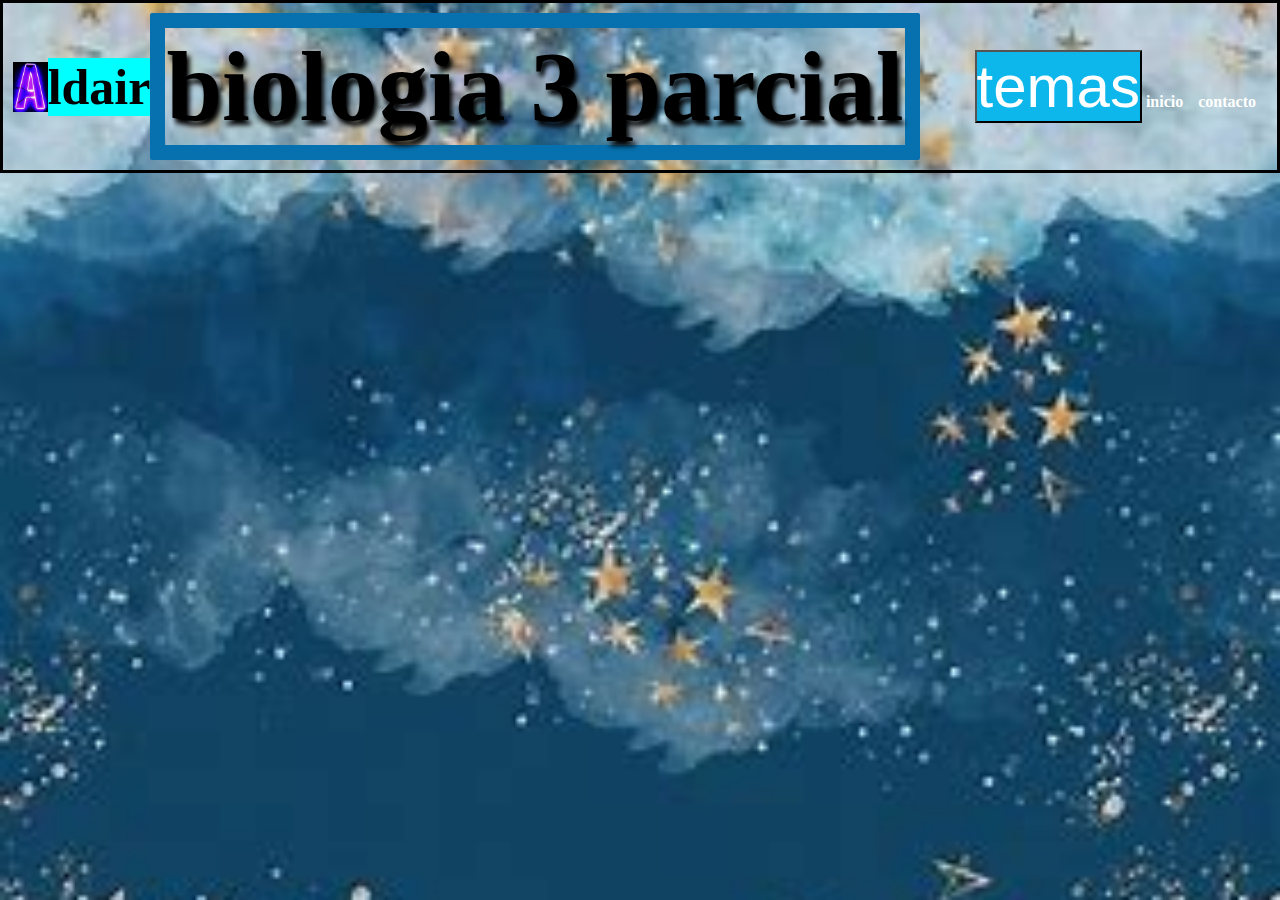
<file: index.html>
<!DOCTYPE html>
<html lang="en">
<head>
    <meta http-equiv="refresh"content="30">
    <title>menu</title>
    <link rel="stylesheet" href="style.css">
    <link rel="shortcut icon" href="ae.jpeg" type="image/x-icon">
</head>
<body>
    <header>
    <a href="biologia.html" target="_blank" class="logo">
    <img src="ae.jpeg" alt="logo">
    <h2 class="ndp">ldair</h2>
     <h1 id="titulo">biologia 3 parcial</h1>
     </a> 
     <nav>
        <button class="nav-boton" onclick="accion()">temas</button>
        <a href="" class="nav-link">inicio</a>
        <a href="" class="nav-link">contacto</a>
        <a href="metabolismo.html" class="nav-enlace desaparece">metabolismo</a>
        <a href="reproduccion.html" class="nav-enlace desaparece">reproduccion</a>
        <a href="nutricion.html" class="nav-enlace desaparece">nutricion</a>
        <a href="desarrollo.html" class="nav-enlace desaparece">desarrollo</a>
        <a href="homeostasis.html" class="nav-enlace desaparece">homeostasis</a>
        <a href="irritabilidad.html" class="nav-enlace desaparece">irritabilidad</a>
        <a href="respiracion.html" class="nav-enlace desaparece">respiracion</a>
        <a href="crecimiento.html" class="nav-enlace desaparece">crecimiento</a>
   
    </nav>
      </header>
        
       
      
   
    <!-- <div class="container">
        <img src="mario.jpeg"
         class="mario">
    </div> -->
    <script>
     function accion(){
            console.log('esta funcionando mi boton');
            var ancla = document.getElementsByClassName('nav-enlace');
            for(var i = 0; i < ancla.length; i++){
               ancla[i].classList.toggle('desaparece');
         }
        }
    </script>

</body>
</html>
</file>
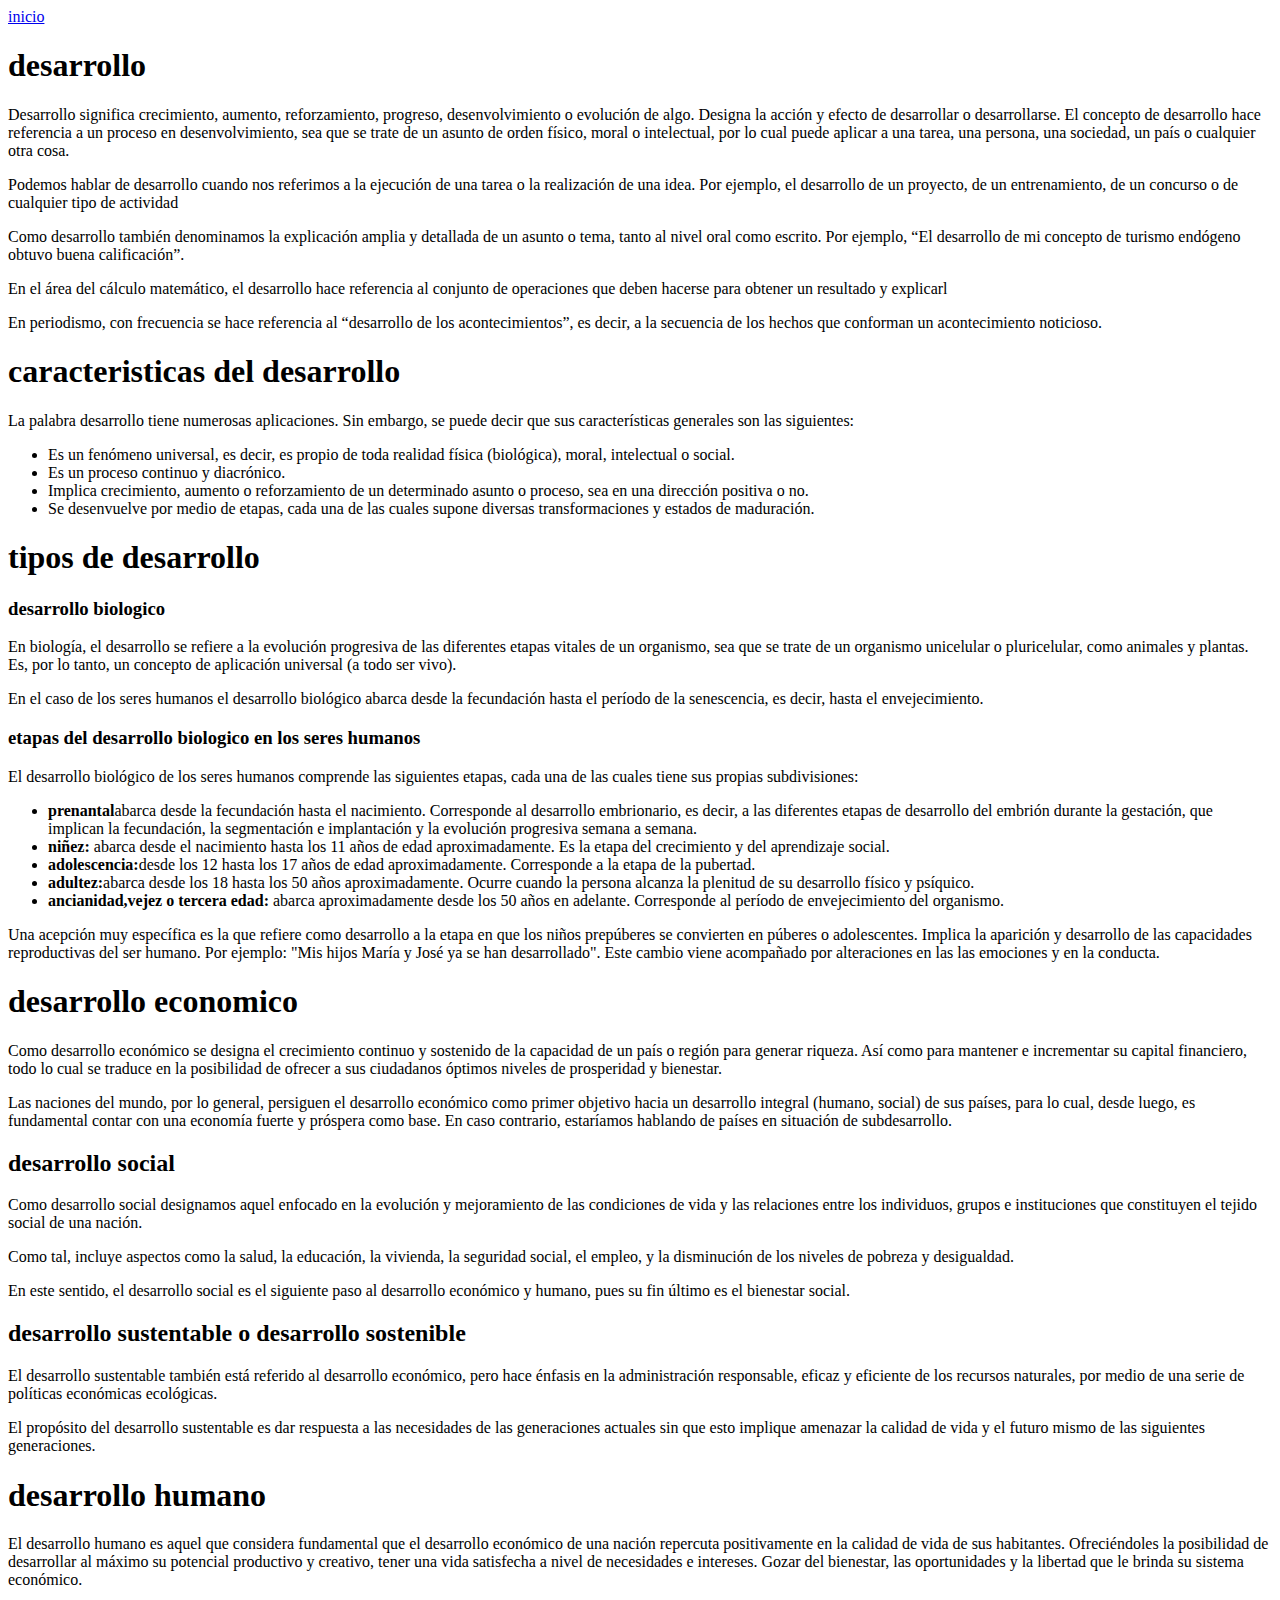
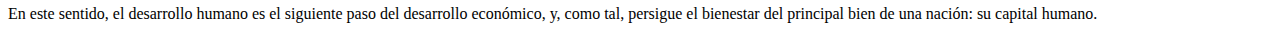
<file: desarrollo.html>
<!DOCTYPE html>
<html lang="en">
<head>
    <meta charset="UTF-8">
    <meta name="viewport" content="width=device-width, initial-scale=1.0">
    <title>desarrollo</title>
    <meta http-equiv="refresh"content="30">
</head>
<body>
    <a href="index.html">inicio</a>
    <h1>desarrollo</h1>
    <div>
        <p>
            Desarrollo significa crecimiento, aumento, reforzamiento, progreso, desenvolvimiento o evolución de algo. Designa la acción y efecto de desarrollar o desarrollarse. El concepto de desarrollo hace referencia a un proceso en desenvolvimiento, sea que se trate de un asunto de orden físico, moral o intelectual, por lo cual puede aplicar a una tarea, una persona, una sociedad, un país o cualquier otra cosa.
        </p>
        <p>
            Podemos hablar de desarrollo cuando nos referimos a la ejecución de una tarea o la realización de una idea. Por ejemplo, el desarrollo de un proyecto, de un entrenamiento, de un concurso o de cualquier tipo de actividad
        </p>
        <p>
            Como desarrollo también denominamos la explicación amplia y detallada de un asunto o tema, tanto al nivel oral como escrito. Por ejemplo, “El desarrollo de mi concepto de turismo endógeno obtuvo buena calificación”.
        </p>
        <p>
            En el área del cálculo matemático, el desarrollo hace referencia al conjunto de operaciones que deben hacerse para obtener un resultado y explicarl
        </p>
        <p>
            En periodismo, con frecuencia se hace referencia al “desarrollo de los acontecimientos”, es decir, a la secuencia de los hechos que conforman un acontecimiento noticioso.
        </p>
    </div>
    <div>
        <h1>caracteristicas del desarrollo</h1>
        <p>
            La palabra desarrollo tiene numerosas aplicaciones. Sin embargo, se puede decir que sus características generales son las siguientes:
        </p>
        <ul>
            <li>
                Es un fenómeno universal, es decir, es propio de toda realidad física (biológica), moral, intelectual o social.
            </li>
            <li>
                Es un proceso continuo y diacrónico.
            </li>
            <li>
                Implica crecimiento, aumento o reforzamiento de un determinado asunto o proceso, sea en una dirección positiva o no.
            </li>
            <li>
                Se desenvuelve por medio de etapas, cada una de las cuales supone diversas transformaciones y estados de maduración.
            </li>
        </ul>
    </div>
    <div>
        <h1>tipos de desarrollo</h1>
        <h3><b>desarrollo biologico</b></h3>
        <p>
            En biología, el desarrollo se refiere a la evolución progresiva de las diferentes etapas vitales de un organismo, sea que se trate de un organismo unicelular o pluricelular, como animales y plantas. Es, por lo tanto, un concepto de aplicación universal (a todo ser vivo).
        </p>
        <p>
            En el caso de los seres humanos el desarrollo biológico abarca desde la fecundación hasta el período de la senescencia, es decir, hasta el envejecimiento.
        </p>
    </div>
    <div>
        <h3>etapas del desarrollo biologico en los seres humanos</h3>
        <p>
            El desarrollo biológico de los seres humanos comprende las siguientes etapas, cada una de las cuales tiene sus propias subdivisiones:
        </p>
        <ul>
            <li>
                <b>prenantal</b>abarca desde la fecundación hasta el nacimiento. Corresponde al desarrollo embrionario, es decir, a las diferentes etapas de desarrollo del embrión durante la gestación, que implican la fecundación, la segmentación e implantación y la evolución progresiva semana a semana.
            </li>
            <li>
                <b>niñez:</b> abarca desde el nacimiento hasta los 11 años de edad aproximadamente. Es la etapa del crecimiento y del aprendizaje social.
            </li>
            <li>
                <b>adolescencia:</b>desde los 12 hasta los 17 años de edad aproximadamente. Corresponde a la etapa de la pubertad.
            </li>
            <li>
                <b>adultez:</b>abarca desde los 18 hasta los 50 años aproximadamente. Ocurre cuando la persona alcanza la plenitud de su desarrollo físico y psíquico.
            </li>
            <li>
                <b>ancianidad,vejez o tercera edad:</b> abarca aproximadamente desde los 50 años en adelante. Corresponde al período de envejecimiento del organismo.
            </li>
        </ul>
    </div>
    <div>
        <p>Una acepción muy específica es la que refiere como desarrollo a la etapa en que los niños prepúberes se convierten en púberes o adolescentes. Implica la aparición y desarrollo de las capacidades reproductivas del ser humano. Por ejemplo: "Mis hijos María y José ya se han desarrollado". Este cambio viene acompañado por alteraciones en las las emociones y en la conducta.</p>
    </div>
    <div>
        <h1>desarrollo economico</h1>
        <p>
            Como desarrollo económico se designa el crecimiento continuo y sostenido de la capacidad de un país o región para generar riqueza. Así como para mantener e incrementar su capital financiero, todo lo cual se traduce en la posibilidad de ofrecer a sus ciudadanos óptimos niveles de prosperidad y bienestar.
        </p>
        <p>
            Las naciones del mundo, por lo general, persiguen el desarrollo económico como primer objetivo hacia un desarrollo integral (humano, social) de sus países, para lo cual, desde luego, es fundamental contar con una economía fuerte y próspera como base. En caso contrario, estaríamos hablando de países en situación de subdesarrollo.
        </p>
    </div>
    <div>
        <h2>desarrollo social</h2>
        <p>
            Como desarrollo social designamos aquel enfocado en la evolución y mejoramiento de las condiciones de vida y las relaciones entre los individuos, grupos e instituciones que constituyen el tejido social de una nación.
        </p>
        <p>
            Como tal, incluye aspectos como la salud, la educación, la vivienda, la seguridad social, el empleo, y la disminución de los niveles de pobreza y desigualdad.
        </p>
        <p>
            En este sentido, el desarrollo social es el siguiente paso al desarrollo económico y humano, pues su fin último es el bienestar social.
        </p>
    </div>
    <div>
        <h2>desarrollo sustentable o desarrollo sostenible</h2>
        <p>
            El desarrollo sustentable también está referido al desarrollo económico, pero hace énfasis en la administración responsable, eficaz y eficiente de los recursos naturales, por medio de una serie de políticas económicas ecológicas.
        </p>
        <p>
            El propósito del desarrollo sustentable es dar respuesta a las necesidades de las generaciones actuales sin que esto implique amenazar la calidad de vida y el futuro mismo de las siguientes generaciones.
        </p>
    </div>
    <div>
        <h1>desarrollo humano</h1>
        El desarrollo humano es aquel que considera fundamental que el desarrollo económico de una nación repercuta positivamente en la calidad de vida de sus habitantes. Ofreciéndoles la posibilidad de desarrollar al máximo su potencial productivo y creativo, tener una vida satisfecha a nivel de necesidades e intereses. Gozar del bienestar, las oportunidades y la libertad que le brinda su sistema económico.
        <p>
            En este sentido, el desarrollo humano es el siguiente paso del desarrollo económico, y, como tal, persigue el bienestar del principal bien de una nación: su capital humano.
        </p>
    </div>
</body>
</html>
</file>
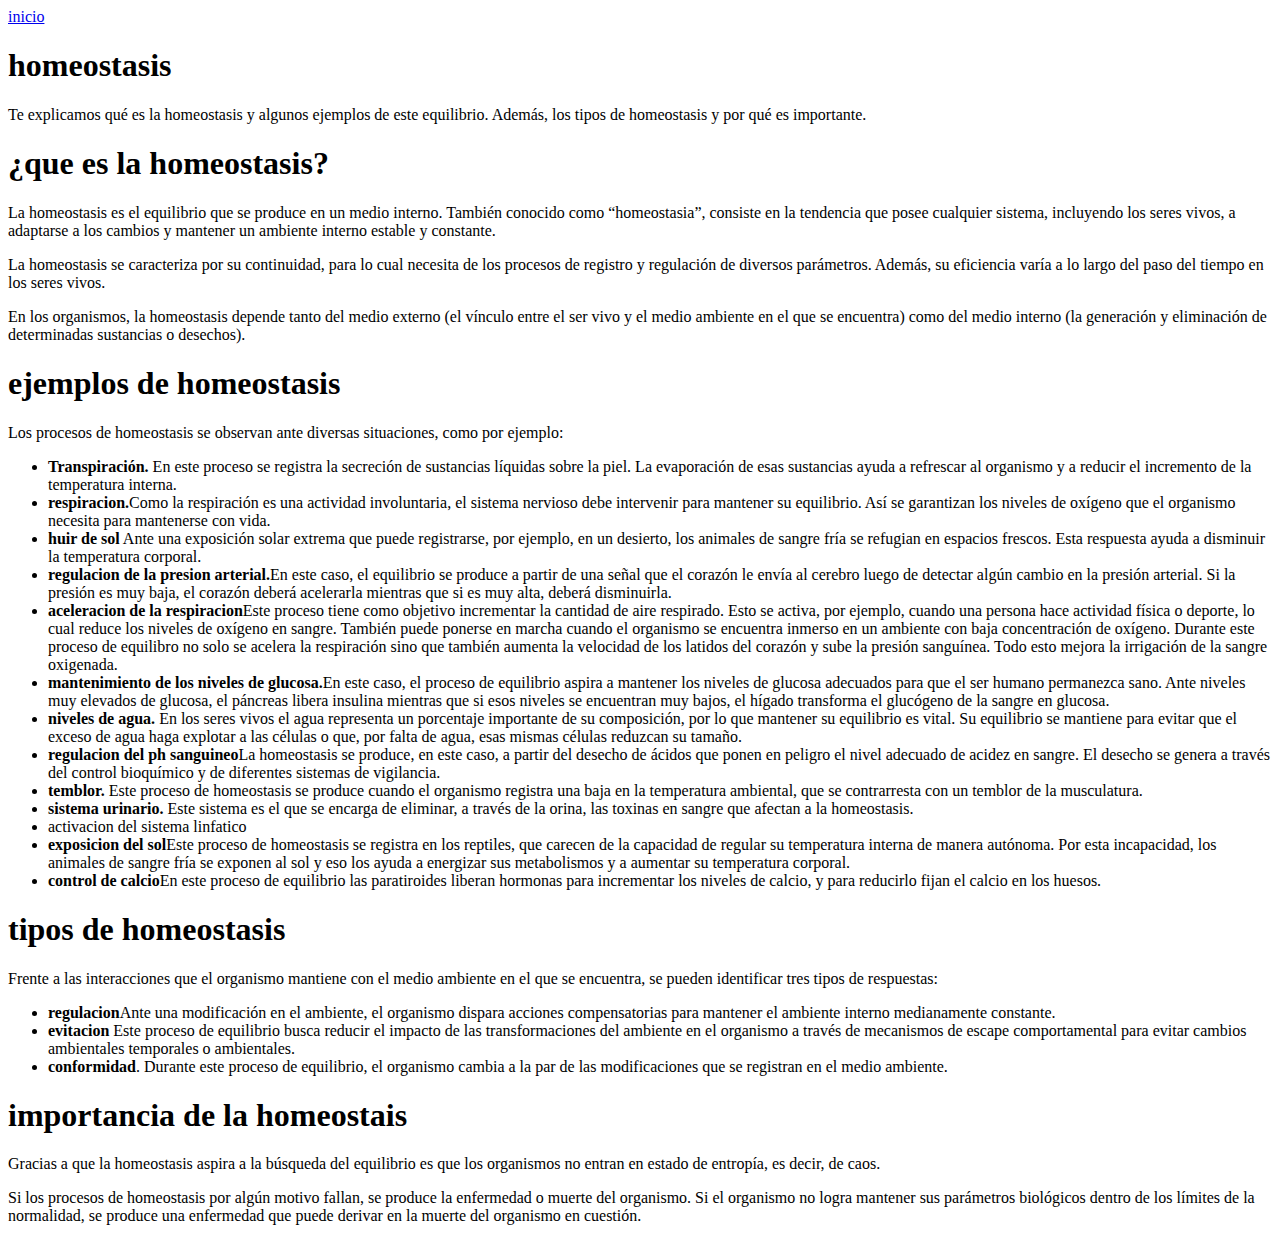
<file: homeostasis.html>
<!DOCTYPE html>
<html lang="en">
<head>
    <meta charset="UTF-8">
    <title>homeostasis</title>
    <meta http-equiv="refresh"content="5">
</head>
<body>
    <a href="index.html" class="btn">inicio</a>
    <h1>homeostasis</h1>
    <p>
        Te explicamos qué es la homeostasis y algunos ejemplos de este equilibrio. Además, los tipos de homeostasis y por qué es importante.
    </p>
    <div>
        <h1>¿que es la homeostasis?</h1>
        <p>La homeostasis es el equilibrio que se produce en un medio interno. También conocido como “homeostasia”, consiste en la tendencia que posee cualquier sistema, incluyendo los seres vivos, a adaptarse a los cambios y mantener un ambiente interno estable y constante.</p>
        <p>
            La homeostasis se caracteriza por su continuidad, para lo cual necesita de los procesos de registro y regulación de diversos parámetros. Además, su eficiencia varía a lo largo del paso del tiempo en los seres vivos.
        </p>
        <p>
            En los organismos, la homeostasis depende tanto del medio externo (el vínculo entre el ser vivo y el medio ambiente en el que se encuentra) como del medio interno (la generación y eliminación de determinadas sustancias o desechos).
        </p>
    </div>
    <div>
        <h1>
            ejemplos de homeostasis
        </h1>
        <p>
            Los procesos de homeostasis se observan ante diversas situaciones, como por ejemplo:
        </p>
        <ul>
            <li>
                <b>Transpiración.</b> En este proceso se registra la secreción de sustancias líquidas sobre la piel. La evaporación de esas sustancias ayuda a refrescar al organismo y a reducir el incremento de la temperatura interna.
            </li>
            <li>
                <b>respiracion.</b>Como la respiración es una actividad involuntaria, el sistema nervioso debe intervenir para mantener su equilibrio. Así se garantizan los niveles de oxígeno que el organismo necesita para mantenerse con vida.
            </li>
            <li>
                <b>huir de sol</b> Ante una exposición solar extrema que puede registrarse, por ejemplo, en un desierto, los animales de sangre fría se refugian en espacios frescos. Esta respuesta ayuda a disminuir la temperatura corporal.
            </li>
            <li>
                <b>regulacion de la presion arterial.</b>En este caso, el equilibrio se produce a partir de una señal que el corazón le envía al cerebro luego de detectar algún cambio en la presión arterial. Si la presión es muy baja, el corazón deberá acelerarla mientras que si es muy alta, deberá disminuirla.
            </li>
            <li>
              <b>aceleracion de la respiracion</b>Este proceso tiene como objetivo incrementar la cantidad de aire respirado. Esto se activa, por ejemplo, cuando una persona hace actividad física o deporte, lo cual reduce los niveles de oxígeno en sangre. También puede ponerse en marcha cuando el organismo se encuentra inmerso en un ambiente con baja concentración de oxígeno. Durante este proceso de equilibro no solo se acelera la respiración sino que también aumenta la velocidad de los latidos del corazón y sube la presión sanguínea. Todo esto mejora la irrigación de la sangre oxigenada.  
            </li>
            <li>
                <b>mantenimiento de los niveles de glucosa.</b>En este caso, el proceso de equilibrio aspira a mantener los niveles de glucosa adecuados para que el ser humano permanezca sano. Ante niveles muy elevados de glucosa, el páncreas libera insulina mientras que si esos niveles se encuentran muy bajos, el hígado transforma el glucógeno de la sangre en glucosa.
            </li>
            <li>
                <b>niveles de agua.</b> En los seres vivos el agua representa un porcentaje importante de su composición, por lo que mantener su equilibrio es vital. Su equilibrio se mantiene para evitar que el exceso de agua haga explotar a las células o que, por falta de agua, esas mismas células reduzcan su tamaño.
            </li>
            <li>
                <b>regulacion del ph sanguineo</b>La homeostasis se produce, en este caso, a partir del desecho de ácidos que ponen en peligro el nivel adecuado de acidez en sangre. El desecho se genera a través del control bioquímico y de diferentes sistemas de vigilancia.
            </li>
            <li>
                <b>temblor.</b> Este proceso de homeostasis se produce cuando el organismo registra una baja en la temperatura ambiental, que se contrarresta con un temblor de la musculatura.
            </li>
            <li>
                <b>sistema urinario.</b> Este sistema es el que se encarga de eliminar, a través de la orina, las toxinas en sangre que afectan a la homeostasis.
            </li>
            <li>activacion del sistema linfatico</li>
            <li>
                <b>exposicion del sol</b>Este proceso de homeostasis se registra en los reptiles, que carecen de la capacidad de regular su temperatura interna de manera autónoma. Por esta incapacidad, los animales de sangre fría se exponen al sol y eso los ayuda a energizar sus metabolismos y a aumentar su temperatura corporal.
            </li>
            <li>
                <b>control de calcio</b>En este proceso de equilibrio las paratiroides liberan hormonas para incrementar los niveles de calcio, y para reducirlo fijan el calcio en los huesos.
            </li>
     </div>
        <div>
               <h1>tipos de homeostasis</h1>
               <p>
                Frente a las interacciones que el organismo mantiene con el medio ambiente en el que se encuentra, se pueden identificar tres tipos de respuestas:
               </p>
               <ul>
                <li>
                    <b>regulacion</b>Ante una modificación en el ambiente, el organismo dispara acciones compensatorias para mantener el ambiente interno medianamente constante.
                </li>
                <li>
                    <b>evitacion</b> Este proceso de equilibrio busca reducir el impacto de las transformaciones del ambiente en el organismo a través de mecanismos de escape comportamental para evitar cambios ambientales temporales o ambientales.
                </li>
                <li>
                    <b>conformidad</b>. Durante este proceso de equilibrio, el organismo cambia a la par de las modificaciones que se registran en el medio ambiente.
                </li>
               </ul>
            </div>
            <div>
                <h1>importancia de la homeostais</h1>
                <p>
                    Gracias a que la homeostasis aspira a la búsqueda del equilibrio es que los organismos no entran en estado de entropía, es decir, de caos.
                </p>
                <p>
                    Si los procesos de homeostasis por algún motivo fallan, se produce la enfermedad o muerte del organismo. Si el organismo no logra mantener sus parámetros biológicos dentro de los límites de la normalidad, se produce una enfermedad que puede derivar en la muerte del organismo en cuestión.
                </p>
            </div>
        </ul>
   
</body>
</html>
</file>
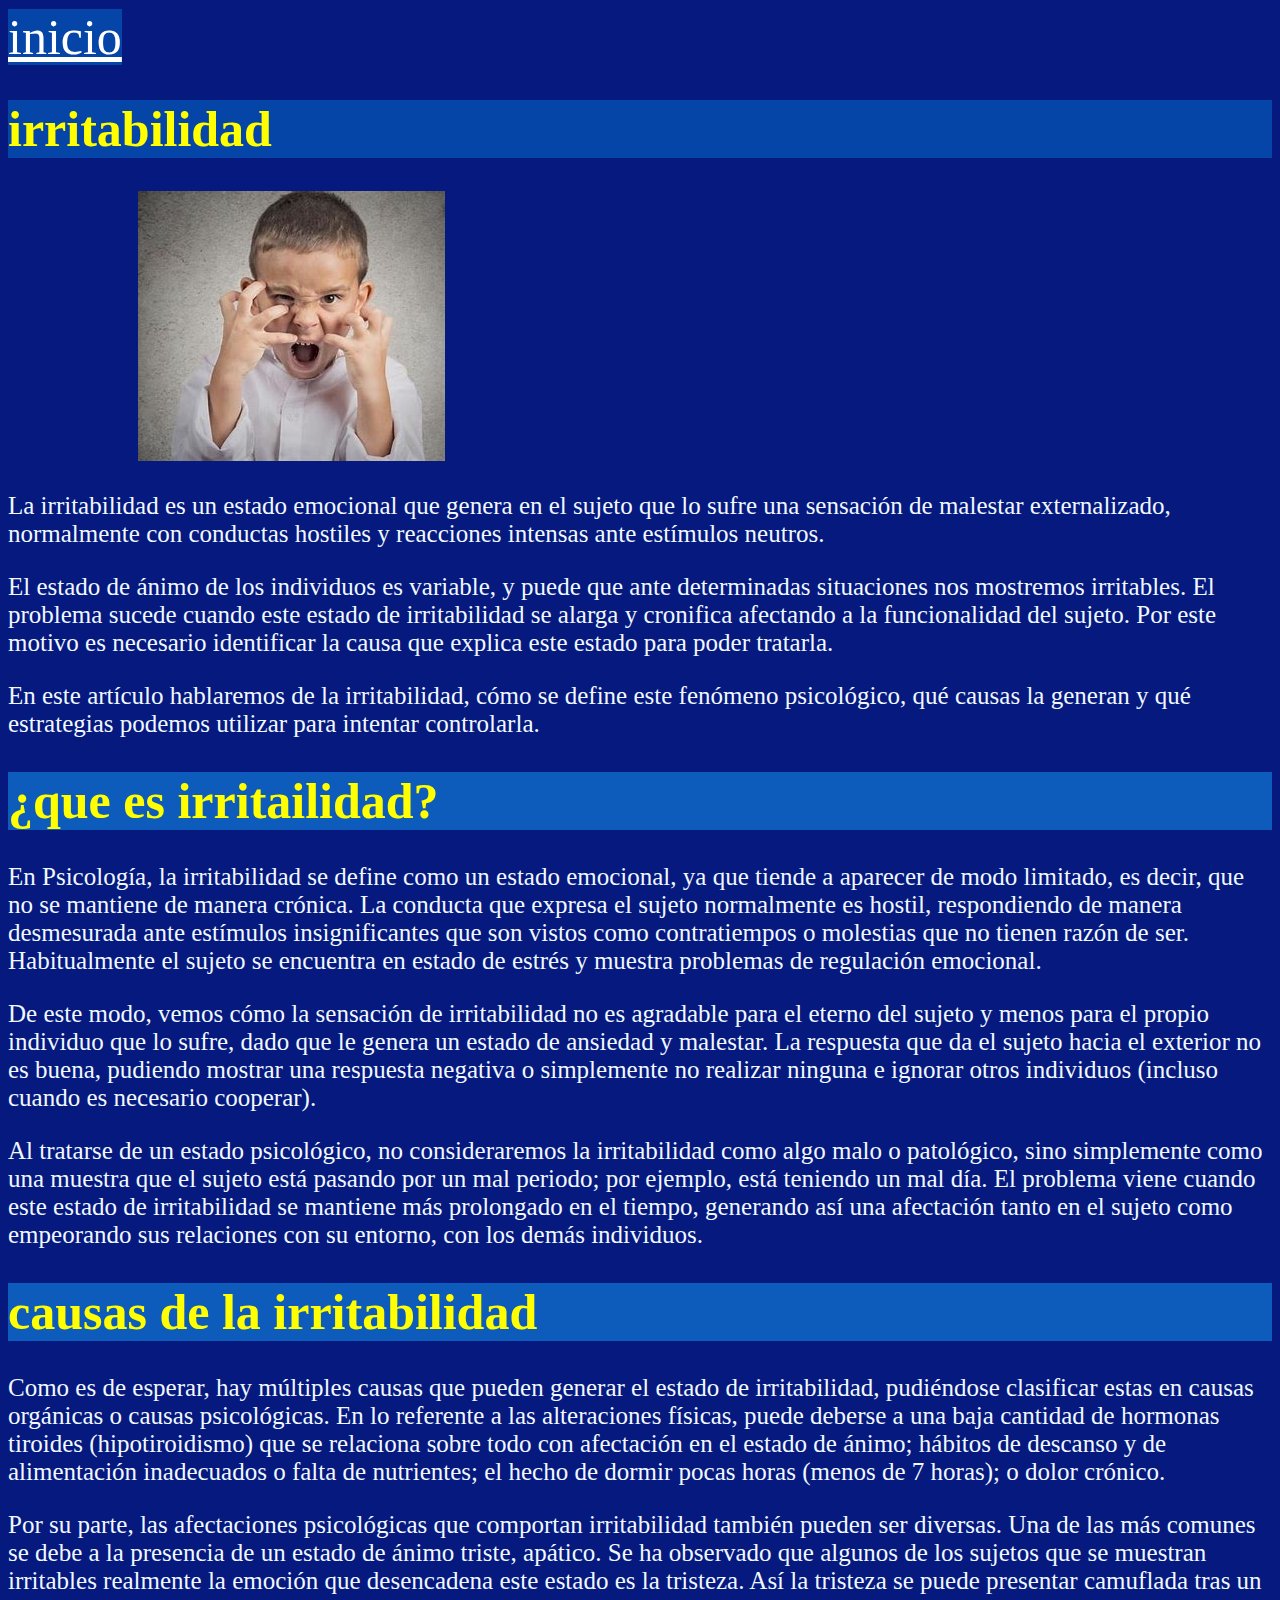
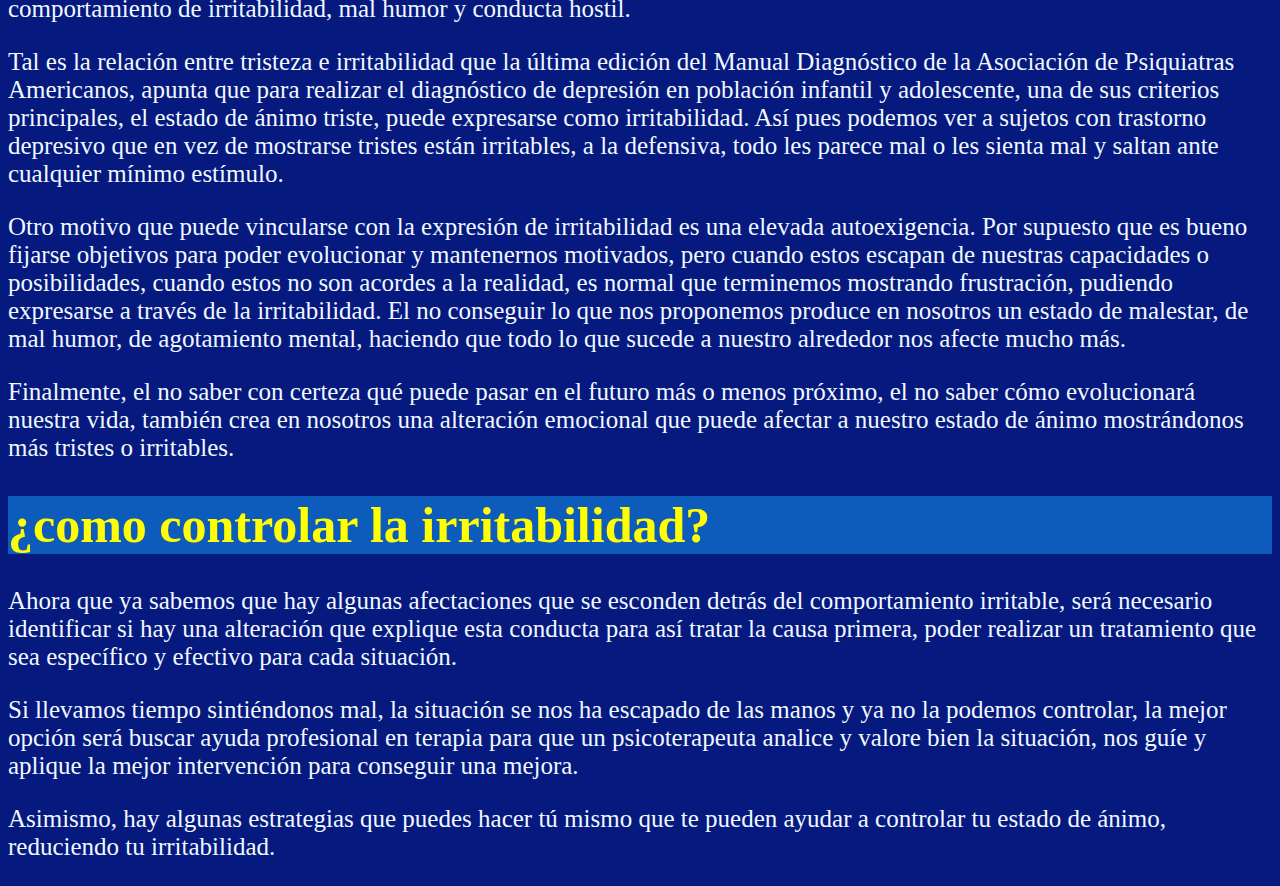
<file: irritabilidad.html>
<!DOCTYPE html>
<html lang="en">
<head>
    <link rel="stylesheet" href="irritabilidad.css">
    <meta http-equiv="refresh" content="5">
    <meta charset="UTF-8">
    <meta name="viewport" content="width=device-width, initial-scale=1.0">
    <title>Document</title>
</head>
<body>
    <a href="index.html" class="btn">inicio</a>
    <h1>irritabilidad</h1>
    <img src="irritabilidad.jpeg" class="loge">
    <div>
        <p>
            La irritabilidad es un estado emocional que genera en el sujeto que lo sufre una sensación de malestar externalizado, normalmente con conductas hostiles y reacciones intensas ante estímulos neutros.
        </p>
        <p>
            El estado de ánimo de los individuos es variable, y puede que ante determinadas situaciones nos mostremos irritables. El problema sucede cuando este estado de irritabilidad se alarga y cronifica afectando a la funcionalidad del sujeto. Por este motivo es necesario identificar la causa que explica este estado para poder tratarla.
        </p>
        <p>
            En este artículo hablaremos de la irritabilidad, cómo se define este fenómeno psicológico, qué causas la generan y qué estrategias podemos utilizar para intentar controlarla.
        </p>
    </div>
    <div>
        <h1>¿que es irritailidad?</h1>
        <p>
            En Psicología, la irritabilidad se define como un estado emocional, ya que tiende a aparecer de modo limitado, es decir, que no se mantiene de manera crónica. La conducta que expresa el sujeto normalmente es hostil, respondiendo de manera desmesurada ante estímulos insignificantes que son vistos como contratiempos o molestias que no tienen razón de ser. Habitualmente el sujeto se encuentra en estado de estrés y muestra problemas de regulación emocional.
        </p>
        <p>
            De este modo, vemos cómo la sensación de irritabilidad no es agradable para el eterno del sujeto y menos para el propio individuo que lo sufre, dado que le genera un estado de ansiedad y malestar. La respuesta que da el sujeto hacia el exterior no es buena, pudiendo mostrar una respuesta negativa o simplemente no realizar ninguna e ignorar otros individuos (incluso cuando es necesario cooperar).
        </p>
        <p>
            Al tratarse de un estado psicológico, no consideraremos la irritabilidad como algo malo o patológico, sino simplemente como una muestra que el sujeto está pasando por un mal periodo; por ejemplo, está teniendo un mal día. El problema viene cuando este estado de irritabilidad se mantiene más prolongado en el tiempo, generando así una afectación tanto en el sujeto como empeorando sus relaciones con su entorno, con los demás individuos.
        </p>
    </div>
    <div>
        <h1>causas de la irritabilidad</h1>
        <p>
            Como es de esperar, hay múltiples causas que pueden generar el estado de irritabilidad, pudiéndose clasificar estas en causas orgánicas o causas psicológicas. En lo referente a las alteraciones físicas, puede deberse a una baja cantidad de hormonas tiroides (hipotiroidismo) que se relaciona sobre todo con afectación en el estado de ánimo; hábitos de descanso y de alimentación inadecuados o falta de nutrientes; el hecho de dormir pocas horas (menos de 7 horas); o dolor crónico.
        </p>
        <p>
            Por su parte, las afectaciones psicológicas que comportan irritabilidad también pueden ser diversas. Una de las más comunes se debe a la presencia de un estado de ánimo triste, apático. Se ha observado que algunos de los sujetos que se muestran irritables realmente la emoción que desencadena este estado es la tristeza. Así la tristeza se puede presentar camuflada tras un comportamiento de irritabilidad, mal humor y conducta hostil.
        </p>
        <p>
            Tal es la relación entre tristeza e irritabilidad que la última edición del Manual Diagnóstico de la Asociación de Psiquiatras Americanos, apunta que para realizar el diagnóstico de depresión en población infantil y adolescente, una de sus criterios principales, el estado de ánimo triste, puede expresarse como irritabilidad. Así pues podemos ver a sujetos con trastorno depresivo que en vez de mostrarse tristes están irritables, a la defensiva, todo les parece mal o les sienta mal y saltan ante cualquier mínimo estímulo.
        </p>
        <p>Otro motivo que puede vincularse con la expresión de irritabilidad es una elevada autoexigencia. Por supuesto que es bueno fijarse objetivos para poder evolucionar y mantenernos motivados, pero cuando estos escapan de nuestras capacidades o posibilidades, cuando estos no son acordes a la realidad, es normal que terminemos mostrando frustración, pudiendo expresarse a través de la irritabilidad. El no conseguir lo que nos proponemos produce en nosotros un estado de malestar, de mal humor, de agotamiento mental, haciendo que todo lo que sucede a nuestro alrededor nos afecte mucho más.</p>
        <p>
            Finalmente, el no saber con certeza qué puede pasar en el futuro más o menos próximo, el no saber cómo evolucionará nuestra vida, también crea en nosotros una alteración emocional que puede afectar a nuestro estado de ánimo mostrándonos más tristes o irritables.
        </p>
    </div>
    <div>
        <h1>¿como controlar la irritabilidad?</h1>
        <p>
            Ahora que ya sabemos que hay algunas afectaciones que se esconden detrás del comportamiento irritable, será necesario identificar si hay una alteración que explique esta conducta para así tratar la causa primera, poder realizar un tratamiento que sea específico y efectivo para cada situación.
        </p>
        <p>
            Si llevamos tiempo sintiéndonos mal, la situación se nos ha escapado de las manos y ya no la podemos controlar, la mejor opción será buscar ayuda profesional en terapia para que un psicoterapeuta analice y valore bien la situación, nos guíe y aplique la mejor intervención para conseguir una mejora.
        </p>
        <p>
            Asimismo, hay algunas estrategias que puedes hacer tú mismo que te pueden ayudar a controlar tu estado de ánimo, reduciendo tu irritabilidad.
        </p>
    </div>
</body>
</html>
</file>
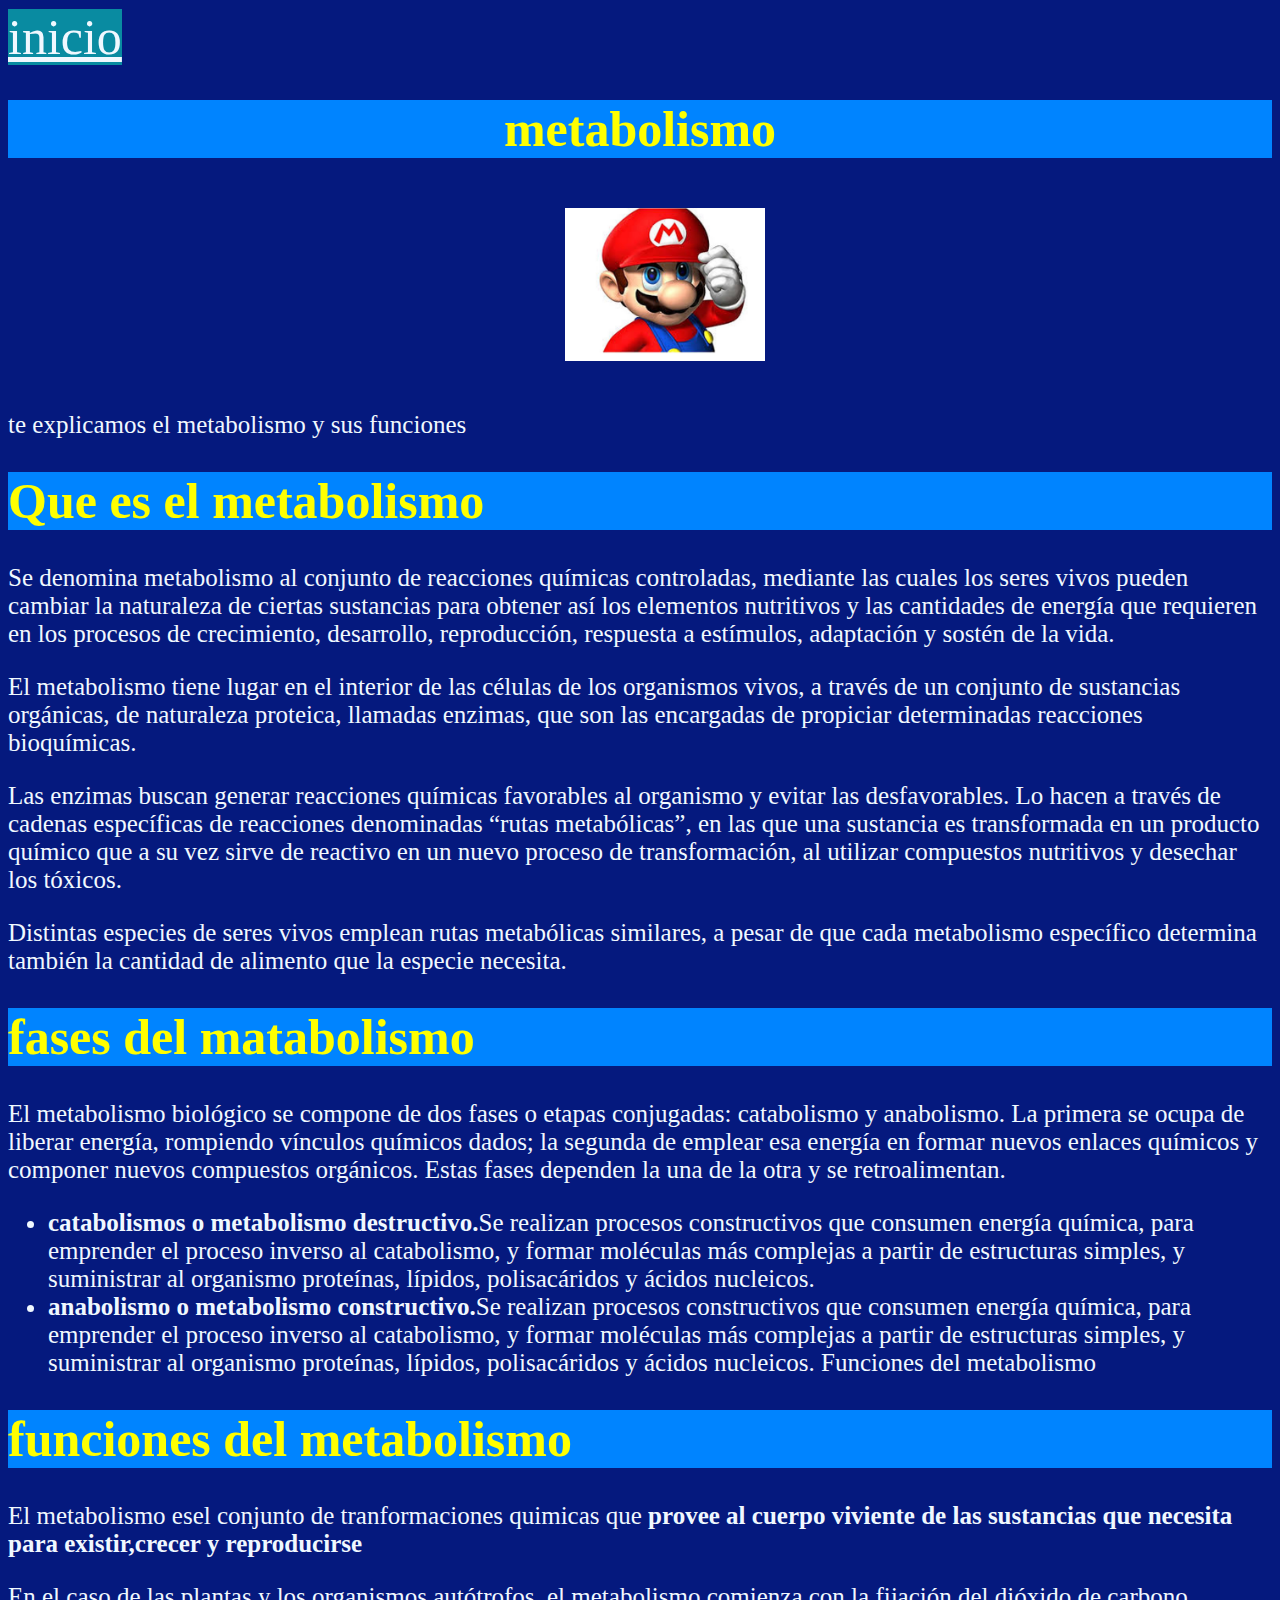
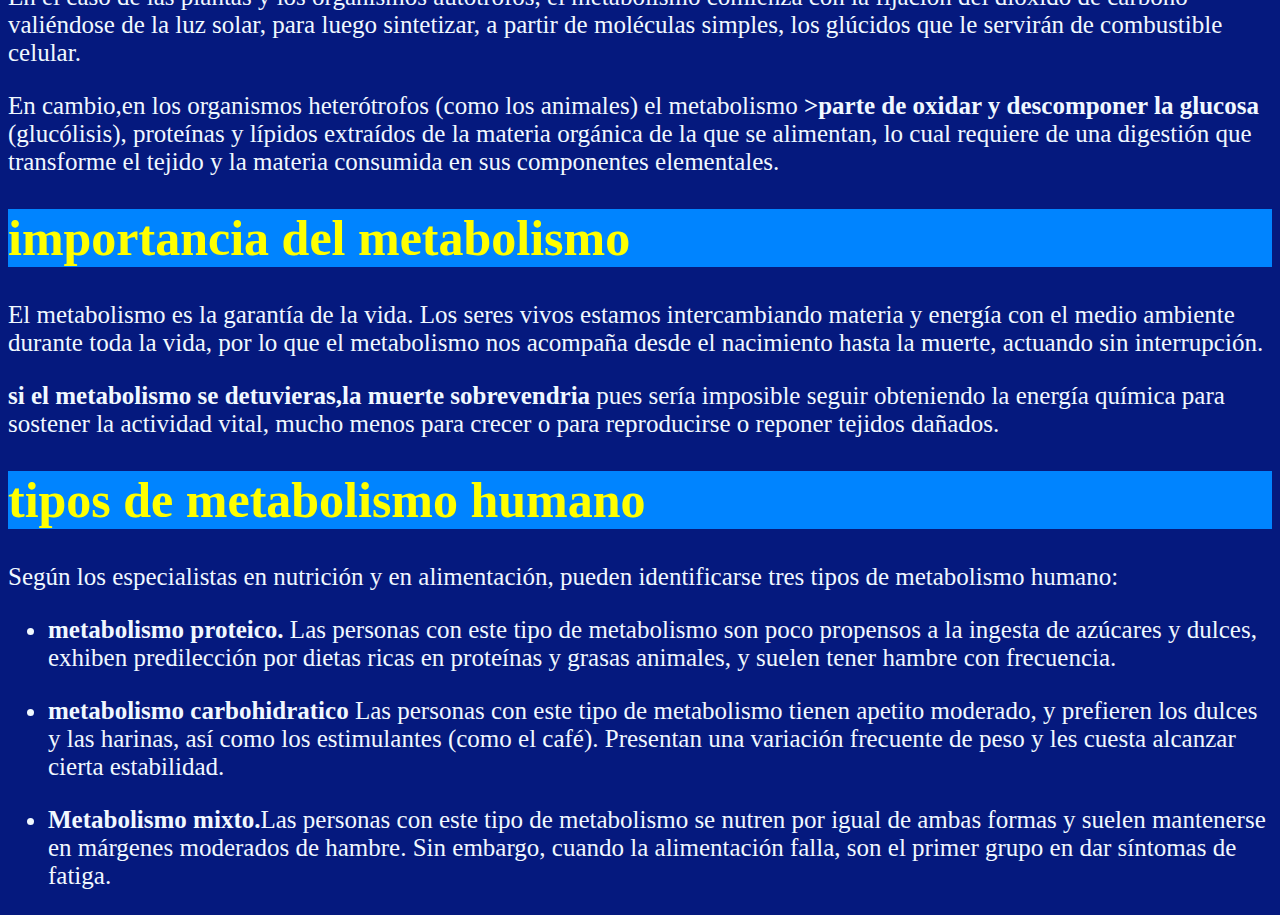
<file: metabolismo.html>
<!DOCTYPE html>
<html lang="en">
<head>
    <meta http-equiv="refresh"content="3">
    <title>metabolismo</title>
    <link rel="stylesheet" href="styleme.css">
</head>
<body>
    <a href="index.html" class="btn">inicio</a>
   <h1 class="title">metabolismo</h1>
    <div class="container">
        <img src="mario.jpeg"
         class="mario">
    </div>
    <p class="p">te explicamos el metabolismo y sus funciones</p>
    <section>
        <h1>Que es el metabolismo</h1>
        <p>Se denomina metabolismo al conjunto de reacciones químicas controladas, mediante las cuales los seres vivos pueden cambiar la naturaleza de ciertas sustancias para obtener así los elementos nutritivos y las cantidades de energía que requieren en los procesos de crecimiento, desarrollo, reproducción, respuesta a estímulos, adaptación y sostén de la vida.</p>
    </section>
    <section>
    <p>El metabolismo tiene lugar en el interior de las células de los organismos vivos, a través de un conjunto de sustancias orgánicas, de naturaleza proteica, llamadas enzimas, que son las encargadas de propiciar determinadas reacciones bioquímicas.</p>
    </section>
    <section>
        <p>Las enzimas buscan generar reacciones químicas favorables al organismo y evitar las desfavorables. Lo hacen a través de cadenas específicas de reacciones denominadas “rutas metabólicas”, en las que una sustancia es transformada en un producto químico que a su vez sirve de reactivo en un nuevo proceso de transformación, al utilizar compuestos nutritivos y desechar los tóxicos.</p>
    </section>
    <section>
        <p>
        Distintas especies de seres vivos emplean rutas metabólicas similares, a pesar de que cada metabolismo específico determina también la cantidad de alimento que la especie necesita.
        </p>
    </section>
    <section class="ama">
    <h1 class="amar">fases del matabolismo</h1>
    <p>
        El metabolismo biológico se compone de dos fases o etapas conjugadas: catabolismo y anabolismo. La primera se ocupa de liberar energía, rompiendo vínculos químicos dados; la segunda de emplear esa energía en formar nuevos enlaces químicos y componer nuevos compuestos orgánicos. Estas fases dependen la una de la otra y se retroalimentan.
    </p>
    </section>
    <section>
    <ul>
        <li><b>catabolismos o metabolismo destructivo.</b>Se realizan procesos constructivos que consumen energía química, para emprender el proceso inverso al catabolismo, y formar moléculas más complejas a partir de estructuras simples, y suministrar al organismo proteínas, lípidos, polisacáridos y ácidos nucleicos.</li>
        <li ><b>anabolismo o metabolismo constructivo.</b>Se realizan procesos constructivos que consumen energía química, para emprender el proceso inverso al catabolismo, y formar moléculas más complejas a partir de estructuras simples, y suministrar al organismo proteínas, lípidos, polisacáridos y ácidos nucleicos.
    Funciones del metabolismo</li>
    </ul>
</section>
    <section>
    <h1 class="amar">funciones del metabolismo</h1>
    <p>El metabolismo esel conjunto de tranformaciones quimicas que <b>provee al cuerpo viviente de las sustancias que necesita para existir,crecer y reproducirse</b></p>
 </section>
 <section>
 <p>
    En el caso de las plantas y los organismos autótrofos, el metabolismo comienza con la fijación del dióxido de carbono valiéndose de la luz solar, para luego sintetizar, a partir de moléculas simples, los glúcidos que le servirán de combustible celular.
 </p>
 
    <p>
        En cambio,en los organismos heterótrofos (como los animales) el metabolismo <b>>parte de oxidar y descomponer la glucosa </b>(glucólisis), proteínas y lípidos extraídos de la materia orgánica de la que se alimentan, lo cual requiere de una digestión que transforme el tejido y la materia consumida en sus componentes elementales.
    </p>
 </section>
 <section>
    <h1>importancia del metabolismo</h1>
    <p>
        El metabolismo es la garantía de la vida. Los seres vivos estamos intercambiando materia y energía con el medio ambiente durante toda la vida, por lo que el metabolismo nos acompaña desde el nacimiento hasta la muerte, actuando sin interrupción.
    </p>
 </section>
 <section>
    <p>
        <b>si el metabolismo se detuvieras,la muerte sobrevendria</b> pues sería imposible seguir obteniendo la energía química para sostener la actividad vital, mucho menos para crecer o para reproducirse o reponer tejidos dañados.
    </p>
 </section>
 <section>
    <h1>tipos de metabolismo humano</h1>
    <p>
        Según los especialistas en nutrición y en alimentación, pueden identificarse tres tipos de metabolismo humano:
    </p>
 </section>
    <ul>
        <li>
            <p>
                <b>metabolismo proteico.</b> Las personas con este tipo de metabolismo son poco propensos a la ingesta de azúcares y dulces, exhiben predilección por dietas ricas en proteínas y grasas animales, y suelen tener hambre con frecuencia.
            </p>
        </li>
        <li>
            <p>
                <b>metabolismo carbohidratico</b> Las personas con este tipo de metabolismo tienen apetito moderado, y prefieren los dulces y las harinas, así como los estimulantes (como el café). Presentan una variación frecuente de peso y les cuesta alcanzar cierta estabilidad.
            </p>
        </li>
        <li>
            <P>
                <B>Metabolismo mixto.</B>Las personas con este tipo de metabolismo se nutren por igual de ambas formas y suelen mantenerse en márgenes moderados de hambre. Sin embargo, cuando la alimentación falla, son el primer grupo en dar síntomas de fatiga.
            </P>
        </li>
    </ul>
</body>
</html>
</file>
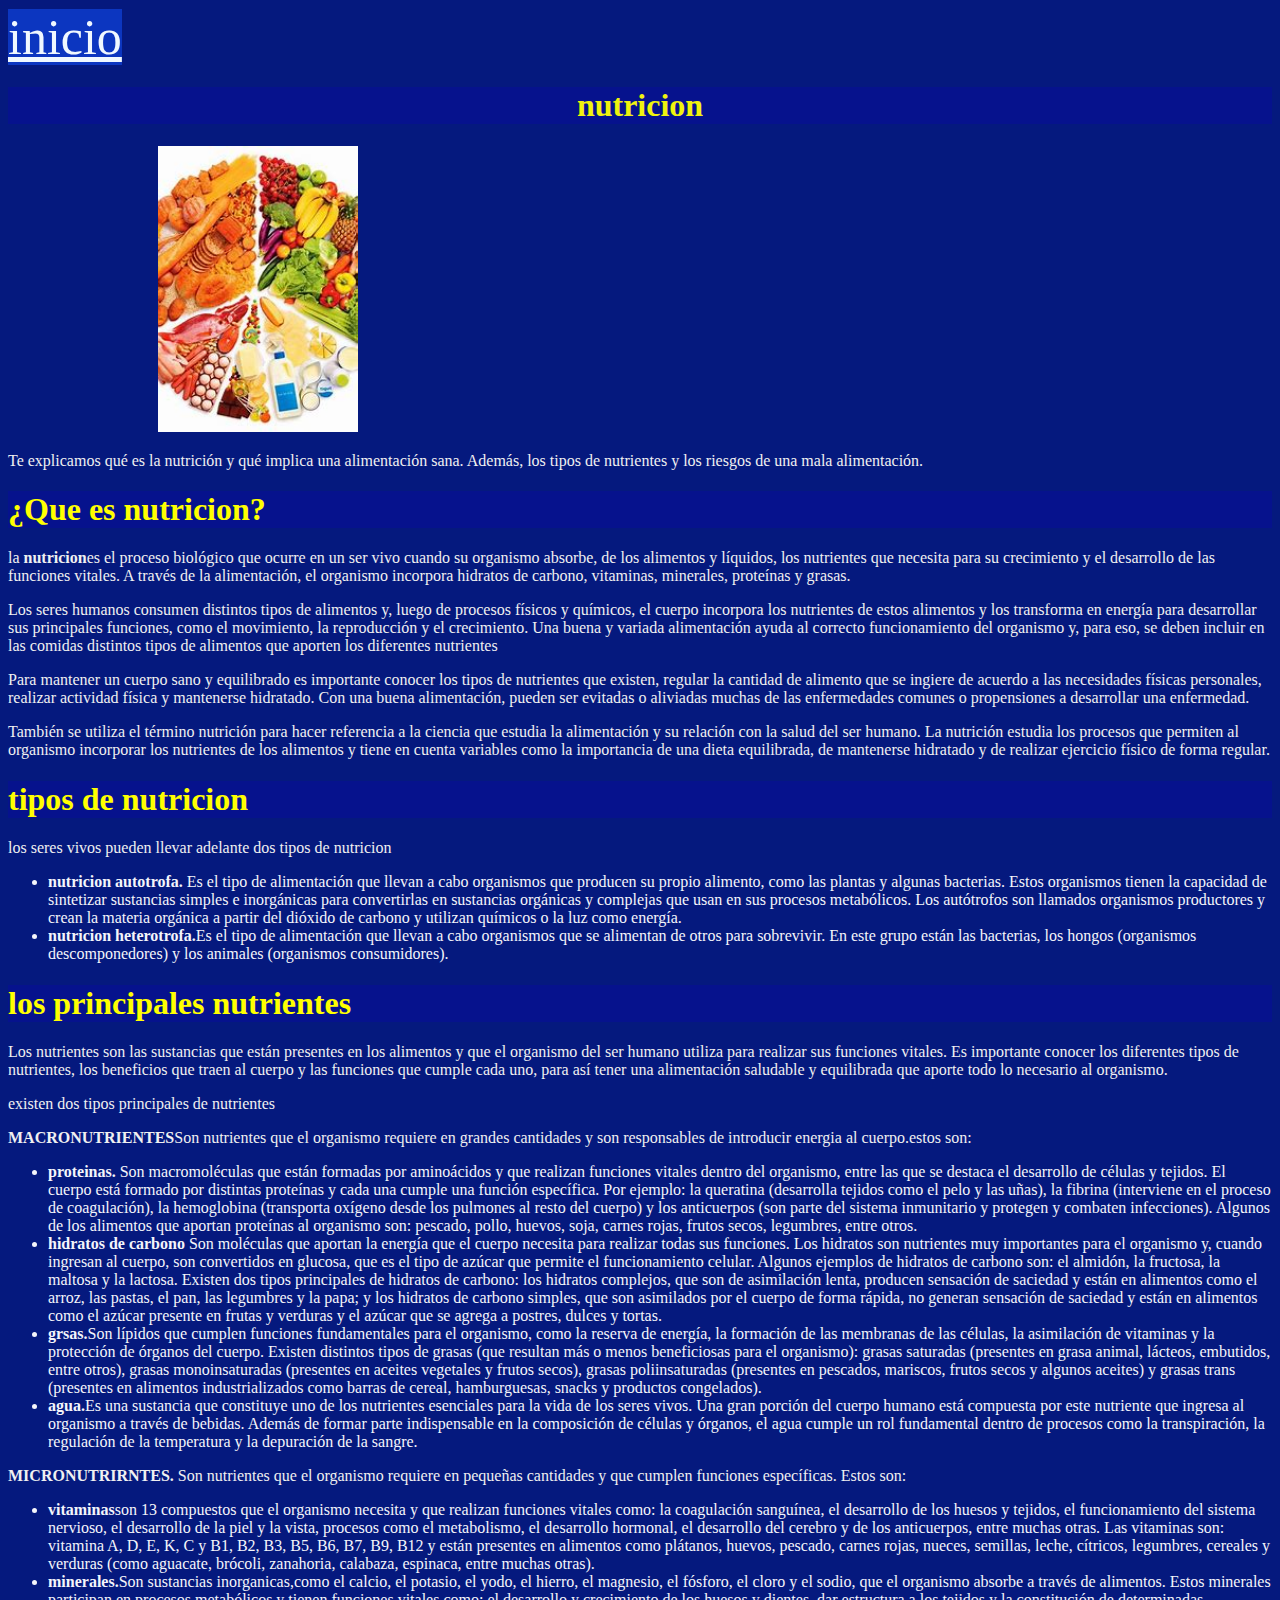
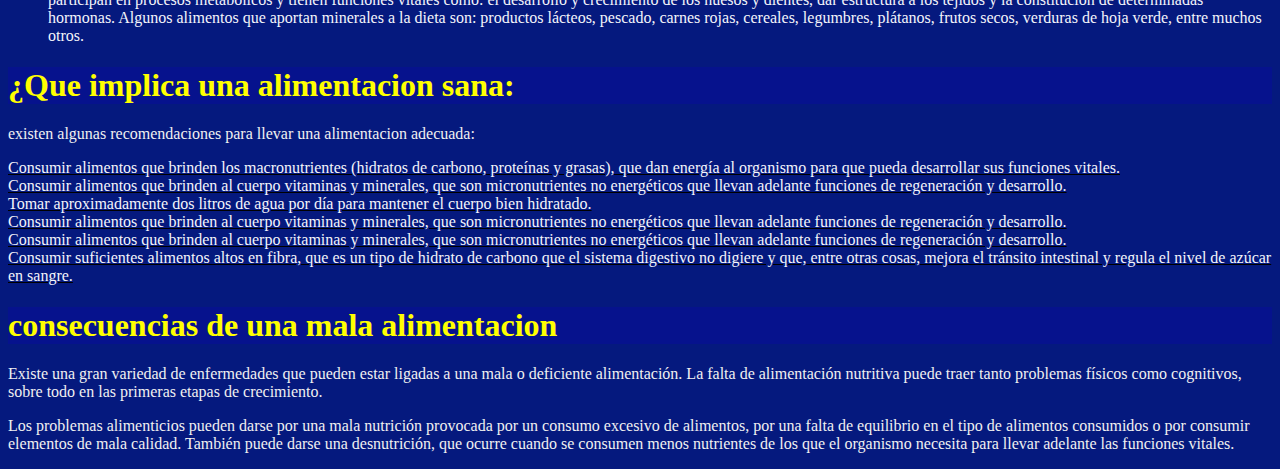
<file: nutricion.html>
<!DOCTYPE html>
<html lang="en">
<head>
    <link rel="stylesheet" href="stylenu.css">
    <meta charset="UTF-8">
    <meta name="viewport" content="width=device-width, initial-scale=1.0">
    <title>nutricion</title>
    <meta http-equiv="refresh"content="3">
</head>
<body>
    <a href="index.html" class="btn">inicio</a>
    <h1 class="title">nutricion</h1>
    <img src="nutricion.jpeg" class="loge" width="200">
    <nav>
        <p>
            Te explicamos qué es la nutrición y qué implica una alimentación sana. Además, los tipos de nutrientes y los riesgos de una mala alimentación.
        </p>
    </nav>
    <nav>
        <h1>¿Que es nutricion?</h1>
        <p>la <b>nutricion</b>es el proceso biológico que ocurre en un ser vivo cuando su organismo absorbe, de los alimentos y líquidos, los nutrientes que necesita para su crecimiento y el desarrollo de las funciones vitales. A través de la alimentación, el organismo incorpora hidratos de carbono, vitaminas, minerales, proteínas y grasas.</p>
    </nav>
    <nav>
        <p>
            Los seres humanos consumen distintos tipos de alimentos y, luego de procesos físicos y químicos, el cuerpo incorpora los nutrientes de estos alimentos y los transforma en energía para desarrollar sus principales funciones, como el movimiento, la reproducción y el crecimiento. Una buena y variada alimentación ayuda al correcto funcionamiento del organismo y, para eso, se deben incluir en las comidas distintos tipos de alimentos que aporten los diferentes nutrientes
        </p>
    </nav>
    <nav>
        <p>
            Para mantener un cuerpo sano y equilibrado es importante conocer los tipos de nutrientes que existen, regular la cantidad de alimento que se ingiere de acuerdo a las necesidades físicas personales, realizar actividad física y mantenerse hidratado. Con una buena alimentación, pueden ser evitadas o aliviadas muchas de las enfermedades comunes o propensiones a desarrollar una enfermedad.
        </p>
    </nav>
    <nav>
        <p>
            También se utiliza el término nutrición para hacer referencia a la ciencia que estudia la alimentación y su relación con la salud del ser humano. La nutrición estudia los procesos que permiten al organismo incorporar los nutrientes de los alimentos y tiene en cuenta variables como la importancia de una dieta equilibrada, de mantenerse hidratado y de realizar ejercicio físico de forma regular.
        </p>
    </nav>
    <nav>
        <p>
            <h1>tipos de nutricion</h1>
            <p>los seres vivos pueden llevar adelante dos tipos de nutricion</p>
        </p>
    </nav>
    <nav>
        <ul>
            <li>
                <b>nutricion autotrofa.</b> Es el tipo de alimentación que llevan a cabo organismos que producen su propio alimento, como las plantas y algunas bacterias. Estos organismos tienen la capacidad de sintetizar sustancias simples e inorgánicas para convertirlas en sustancias orgánicas y complejas que usan en sus procesos metabólicos. Los autótrofos son llamados organismos productores y crean la materia orgánica a partir del dióxido de carbono y utilizan químicos o la luz como energía.
            </li>
            <li>
                <b>nutricion heterotrofa.</b>Es el tipo de alimentación que llevan a cabo organismos que se alimentan de otros para sobrevivir. En este grupo están las bacterias, los hongos (organismos descomponedores) y los animales (organismos consumidores).
            </li>
        </ul>
    </nav>
    <nav>
        <h1>los principales nutrientes</h1>
        <p>
            Los nutrientes son las sustancias que están presentes en los alimentos y que el organismo del ser humano utiliza para realizar sus funciones vitales. Es importante conocer los diferentes tipos de nutrientes, los beneficios que traen al cuerpo y las funciones que cumple cada uno, para así tener una alimentación saludable y equilibrada que aporte todo lo necesario al organismo.
        </p>
    </nav>
    <nav>
        <p>existen dos tipos principales de nutrientes</p>
    </nav>
    <nav>
        <p><b>MACRONUTRIENTES</b>Son nutrientes que el organismo requiere en grandes cantidades y son responsables de introducir energia al cuerpo.estos son:</p>
    </nav>
    <nav>
        <ul>
            <li>
                <b>proteinas.</b> Son macromoléculas que están formadas por aminoácidos y que realizan funciones vitales dentro del organismo, entre las que se destaca el desarrollo de células y tejidos. El cuerpo está formado por distintas proteínas y cada una cumple una función específica. Por ejemplo: la queratina (desarrolla tejidos como el pelo y las uñas), la fibrina (interviene en el proceso de coagulación), la hemoglobina (transporta oxígeno desde los pulmones al resto del cuerpo) y los anticuerpos (son parte del sistema inmunitario y protegen y combaten infecciones). Algunos de los alimentos que aportan proteínas al organismo son: pescado, pollo, huevos, soja, carnes rojas, frutos secos, legumbres, entre otros.
            </li>
            <li>
                <b>hidratos de carbono</b> Son moléculas que aportan la energía que el cuerpo necesita para realizar todas sus funciones. Los hidratos son nutrientes muy importantes para el organismo y, cuando ingresan al cuerpo, son convertidos en glucosa, que es el tipo de azúcar que permite el funcionamiento celular. Algunos ejemplos de hidratos de carbono son: el almidón, la fructosa, la maltosa y la lactosa. Existen dos tipos principales de hidratos de carbono: los hidratos complejos, que son de asimilación lenta, producen sensación de saciedad y están en alimentos como el arroz, las pastas, el pan, las legumbres y la papa; y los hidratos de carbono simples, que son asimilados por el cuerpo de forma rápida, no generan sensación de saciedad y están en alimentos como el azúcar presente en frutas y verduras y el azúcar que se agrega a postres, dulces y tortas.
            </li>
            <li>
                <b>grsas.</b>Son lípidos que cumplen funciones fundamentales para el organismo, como la reserva de energía, la formación de las membranas de las células, la asimilación de vitaminas y la protección de órganos del cuerpo. Existen distintos tipos de grasas (que resultan más o menos beneficiosas para el organismo): grasas saturadas (presentes en grasa animal, lácteos, embutidos, entre otros), grasas monoinsaturadas (presentes en aceites vegetales y frutos secos), grasas poliinsaturadas (presentes en pescados, mariscos, frutos secos y algunos aceites) y grasas trans (presentes en alimentos industrializados como barras de cereal, hamburguesas, snacks y productos congelados).
            </li>
            <li>
                <b>agua.</b>Es una sustancia que constituye uno de los nutrientes esenciales para la vida de los seres vivos. Una gran porción del cuerpo humano está compuesta por este nutriente que ingresa al organismo a través de bebidas. Además de formar parte indispensable en la composición de células y órganos, el agua cumple un rol fundamental dentro de procesos como la transpiración, la regulación de la temperatura y la depuración de la sangre.
            </li>
        </ul>
    </nav>
    <nav>
    <p><b>MICRONUTRIRNTES.</b> Son nutrientes que el organismo requiere en pequeñas cantidades y que cumplen funciones específicas. Estos son:
    </p>
    </nav>
    <nav>
        <ul>
            <li>
                <b>vitaminas</b>son 13 compuestos que el organismo necesita y que realizan funciones vitales como: la coagulación sanguínea, el desarrollo de los huesos y tejidos, el funcionamiento del sistema nervioso, el desarrollo de la piel y la vista, procesos como el metabolismo, el desarrollo hormonal, el desarrollo del cerebro y de los anticuerpos, entre muchas otras. Las vitaminas son: vitamina A, D, E, K, C y B1, B2, B3, B5, B6, B7, B9, B12 y están presentes en alimentos como plátanos, huevos, pescado, carnes rojas, nueces, semillas, leche, cítricos, legumbres, cereales y verduras (como aguacate, brócoli, zanahoria, calabaza, espinaca, entre muchas otras).
            </li>
            <li>
                <b>minerales.</b>Son sustancias inorganicas,como el calcio, el potasio, el yodo, el hierro, el magnesio, el fósforo, el cloro y el sodio, que el organismo absorbe a través de alimentos. Estos minerales participan en procesos metabólicos y tienen funciones vitales como: el desarrollo y crecimiento de los huesos y dientes, dar estructura a los tejidos y la constitución de determinadas hormonas. Algunos alimentos que aportan minerales a la dieta son: productos lácteos, pescado, carnes rojas, cereales, legumbres, plátanos, frutos secos, verduras de hoja verde, entre muchos otros.
            </li>
        </ul>
    </nav>
    <nav>
        <h1>¿Que implica una alimentacion sana:</h1>
        <p>existen algunas recomendaciones para llevar una alimentacion adecuada:</p>
        <u>
            <li>
                Consumir alimentos que brinden los macronutrientes (hidratos de carbono, proteínas y grasas), que dan energía al organismo para que pueda desarrollar sus funciones vitales.
            </li>
            <li>
                Consumir alimentos que brinden al cuerpo vitaminas y minerales, que son micronutrientes no energéticos que llevan adelante funciones de regeneración y desarrollo.
            </li>
            <li>
                Tomar aproximadamente dos litros de agua por día para mantener el cuerpo bien hidratado.
            </li>
            <li>Consumir alimentos que brinden al cuerpo vitaminas y minerales, que son micronutrientes no energéticos que llevan adelante funciones de regeneración y desarrollo.
            </li>
            <li>
                Consumir alimentos que brinden al cuerpo vitaminas y minerales, que son micronutrientes no energéticos que llevan adelante funciones de regeneración y desarrollo.
            </li>
            <li>
                Consumir suficientes alimentos altos en fibra, que es un tipo de hidrato de carbono que el sistema digestivo no digiere y que, entre otras cosas, mejora el tránsito intestinal y regula el nivel de azúcar en sangre.
            </li>
        </u>
    </nav>
    <nav>
        <h1>consecuencias de una mala alimentacion</h1>
        <p>
            Existe una gran variedad de enfermedades que pueden estar ligadas a una mala o deficiente alimentación. La falta de alimentación nutritiva puede traer tanto problemas físicos como cognitivos, sobre todo en las primeras etapas de crecimiento.
        </p>
        <p>
            Los problemas alimenticios pueden darse por una mala nutrición provocada por un consumo excesivo de alimentos, por una falta de equilibrio en el tipo de alimentos consumidos o por consumir elementos de mala calidad. También puede darse una desnutrición, que ocurre cuando se consumen menos nutrientes de los que el organismo necesita para llevar adelante las funciones vitales.
        </p>
        
    </nav>

</body>
</html>
</file>
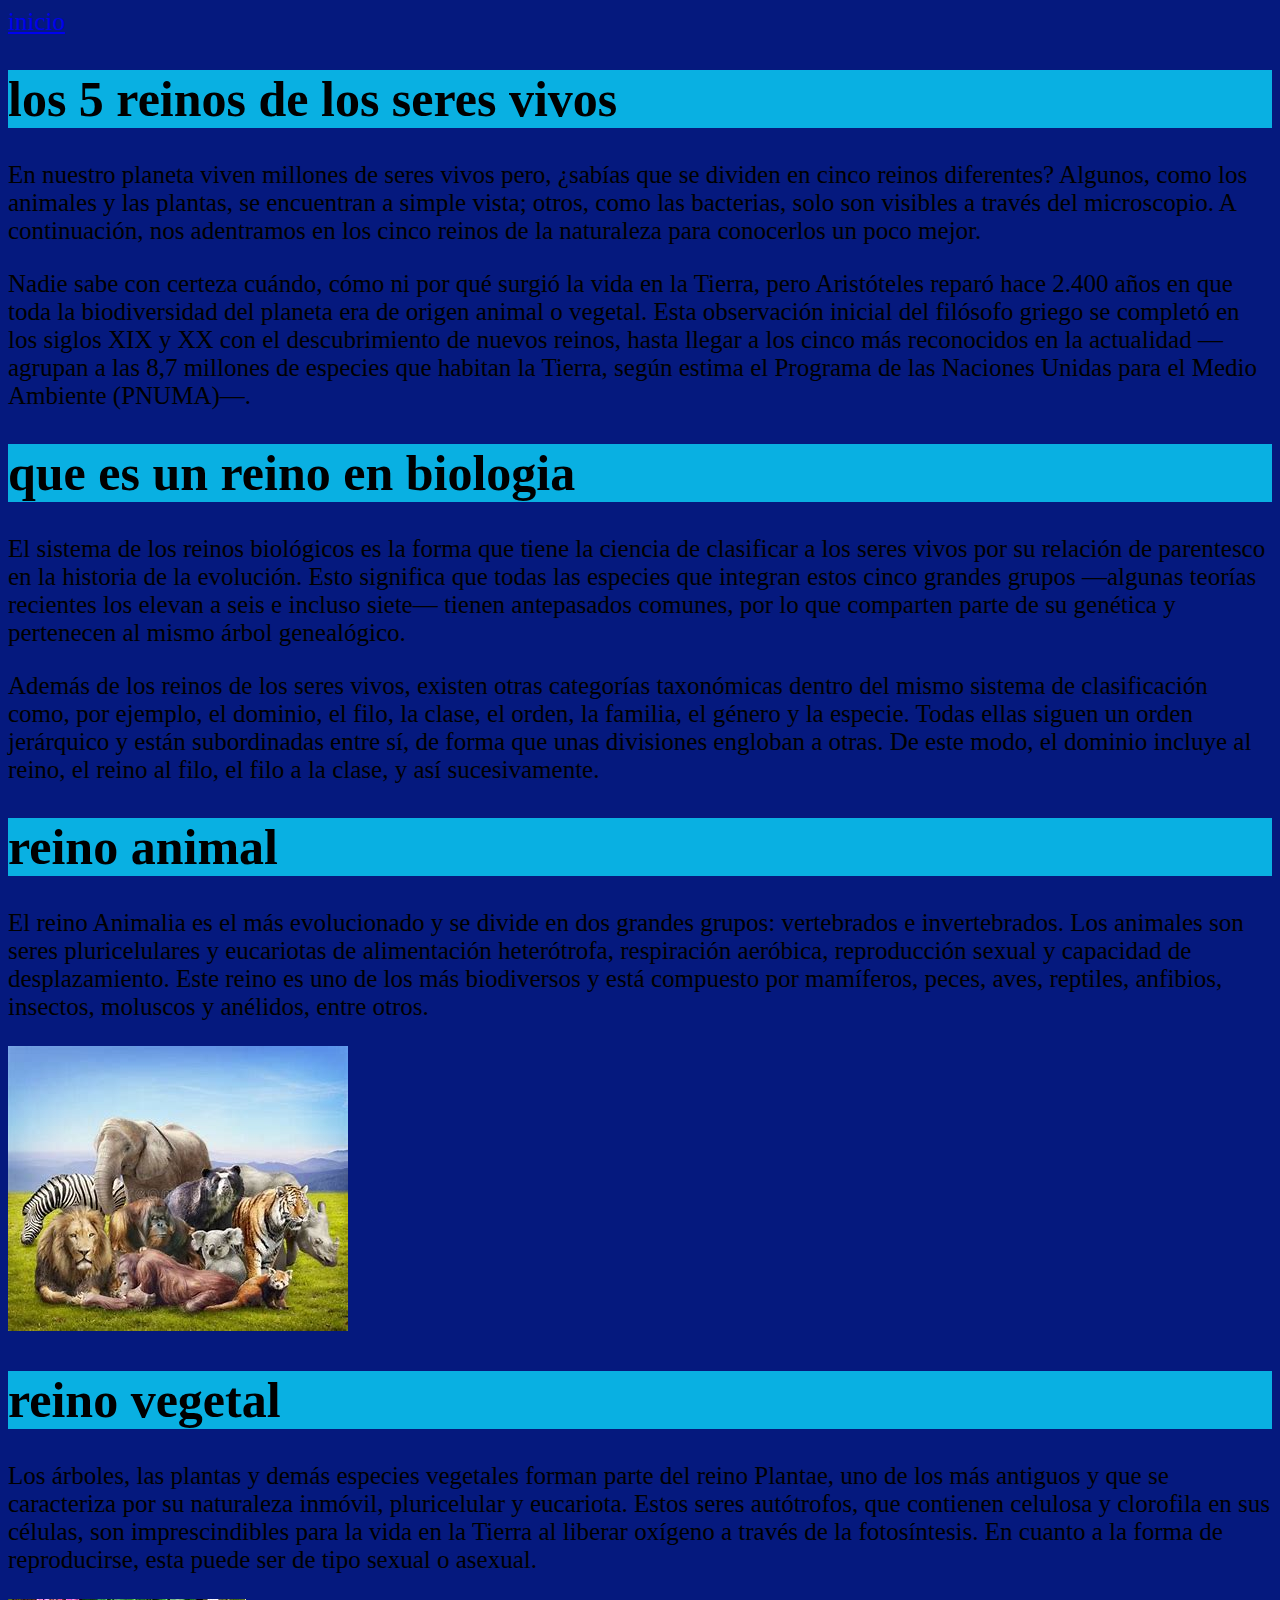
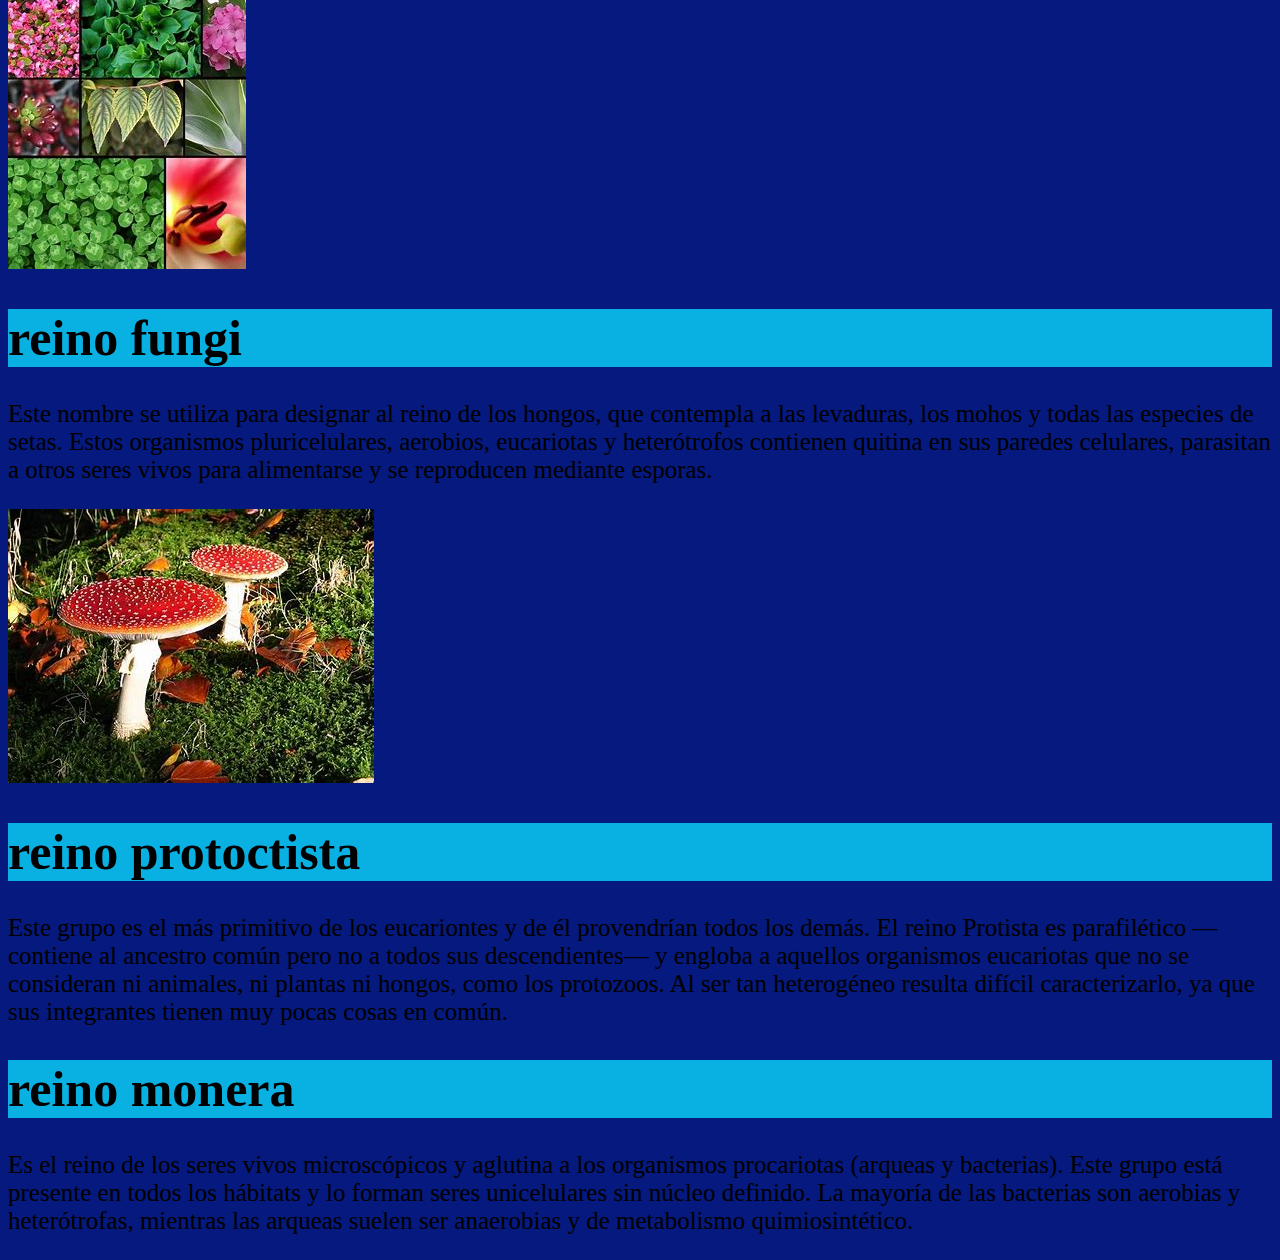
<file: reinos.html>
<!DOCTYPE html>
<html lang="en">
<head>
    <meta charset="UTF-8">
    <title>reinos</title>
    <link rel="stylesheet" href="reinos.css">
</head>
<body>
    <a href="index.html">inicio</a>
   <h1>los 5 reinos de los seres vivos</h1> 
   <div>
    <p>En nuestro planeta viven millones de seres vivos pero, ¿sabías que se dividen en cinco reinos diferentes? Algunos, como los animales y las plantas, se encuentran a simple vista; otros, como las bacterias, solo son visibles a través del microscopio. A continuación, nos adentramos en los cinco reinos de la naturaleza para conocerlos un poco mejor.</p>
    <p>Nadie sabe con certeza cuándo, cómo ni por qué surgió la vida en la Tierra, pero Aristóteles reparó hace 2.400 años en que toda la biodiversidad del planeta era de origen animal o vegetal. Esta observación inicial del filósofo griego se completó en los siglos XIX y XX con el descubrimiento de nuevos reinos, hasta llegar a los cinco más reconocidos en la actualidad —agrupan a las 8,7 millones de especies que habitan la Tierra, según estima el Programa de las Naciones Unidas para el Medio Ambiente (PNUMA)—.</p>
    <h1>que es un reino en biologia</h1>
    <p>El sistema de los reinos biológicos es la forma que tiene la ciencia de clasificar a los seres vivos por su relación de parentesco en la historia de la evolución. Esto significa que todas las especies que integran estos cinco grandes grupos —algunas teorías recientes los elevan a seis e incluso siete— tienen antepasados comunes, por lo que comparten parte de su genética y pertenecen al mismo árbol genealógico.</p>
    <p>Además de los reinos de los seres vivos, existen otras categorías taxonómicas dentro del mismo sistema de clasificación como, por ejemplo, el dominio, el filo, la clase, el orden, la familia, el género y la especie. Todas ellas siguen un orden jerárquico y están subordinadas entre sí, de forma que unas divisiones engloban a otras. De este modo, el dominio incluye al reino, el reino al filo, el filo a la clase, y así sucesivamente.</p>
    </div>
    <div>
        <h1>reino animal</h1>
        <p>El reino Animalia es el más evolucionado y se divide en dos grandes grupos: vertebrados e invertebrados. Los animales son seres pluricelulares y eucariotas de alimentación heterótrofa, respiración aeróbica, reproducción sexual y capacidad de desplazamiento. Este reino es uno de los más biodiversos y está compuesto por mamíferos, peces, aves, reptiles, anfibios, insectos, moluscos y anélidos, entre otros.</p>
        <img src="animlaes.jpeg" class="animales">
    </div>
    <div>
        <h1>reino vegetal</h1>
        <p>Los árboles, las plantas y demás especies vegetales forman parte del reino Plantae, uno de los más antiguos y que se caracteriza por su naturaleza inmóvil, pluricelular y eucariota. Estos seres autótrofos, que contienen celulosa y clorofila en sus células, son imprescindibles para la vida en la Tierra al liberar oxígeno a través de la fotosíntesis. En cuanto a la forma de reproducirse, esta puede ser de tipo sexual o asexual.</p>
        <img src="plantas.jpeg" class="plantas">
    </div>
    <div>
        <h1>reino fungi</h1>
        <p>Este nombre se utiliza para designar al reino de los hongos, que contempla a las levaduras, los mohos y todas las especies de setas. Estos organismos pluricelulares, aerobios, eucariotas y heterótrofos contienen quitina en sus paredes celulares, parasitan a otros seres vivos para alimentarse y se reproducen mediante esporas.</p>
        <img src="fungi.jpeg" class="fungi">
    </div>
    <div>
        <h1>reino protoctista</h1>
        <p>Este grupo es el más primitivo de los eucariontes y de él provendrían todos los demás. El reino Protista es parafilético —contiene al ancestro común pero no a todos sus descendientes— y engloba a aquellos organismos eucariotas que no se consideran ni animales, ni plantas ni hongos, como los protozoos. Al ser tan heterogéneo resulta difícil caracterizarlo, ya que sus integrantes tienen muy pocas cosas en común.</p>
    </div>
    <div>
        <h1>reino monera</h1>
        <p>Es el reino de los seres vivos microscópicos y aglutina a los organismos procariotas (arqueas y bacterias). Este grupo está presente en todos los hábitats y lo forman seres unicelulares sin núcleo definido. La mayoría de las bacterias son aerobias y heterótrofas, mientras las arqueas suelen ser anaerobias y de metabolismo quimiosintético.</p>
    </div>
</body>
</html>
</file>
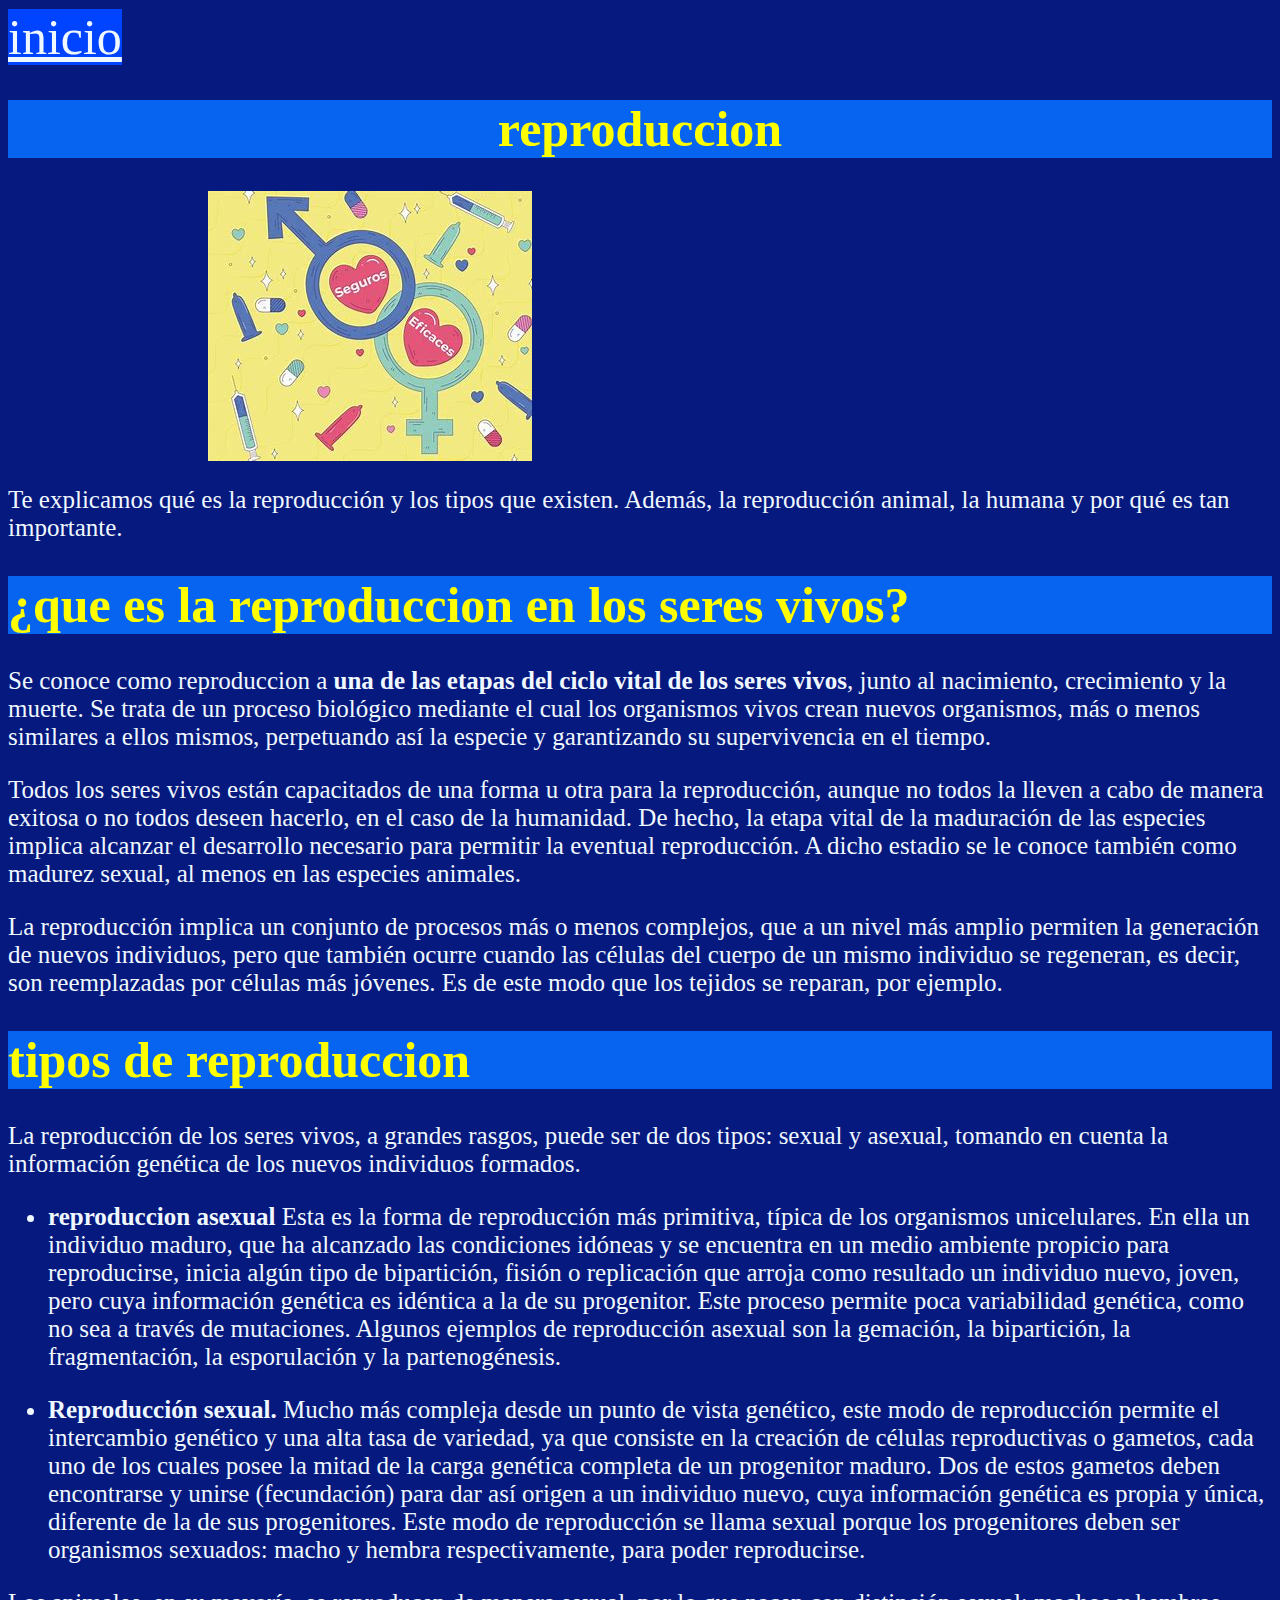
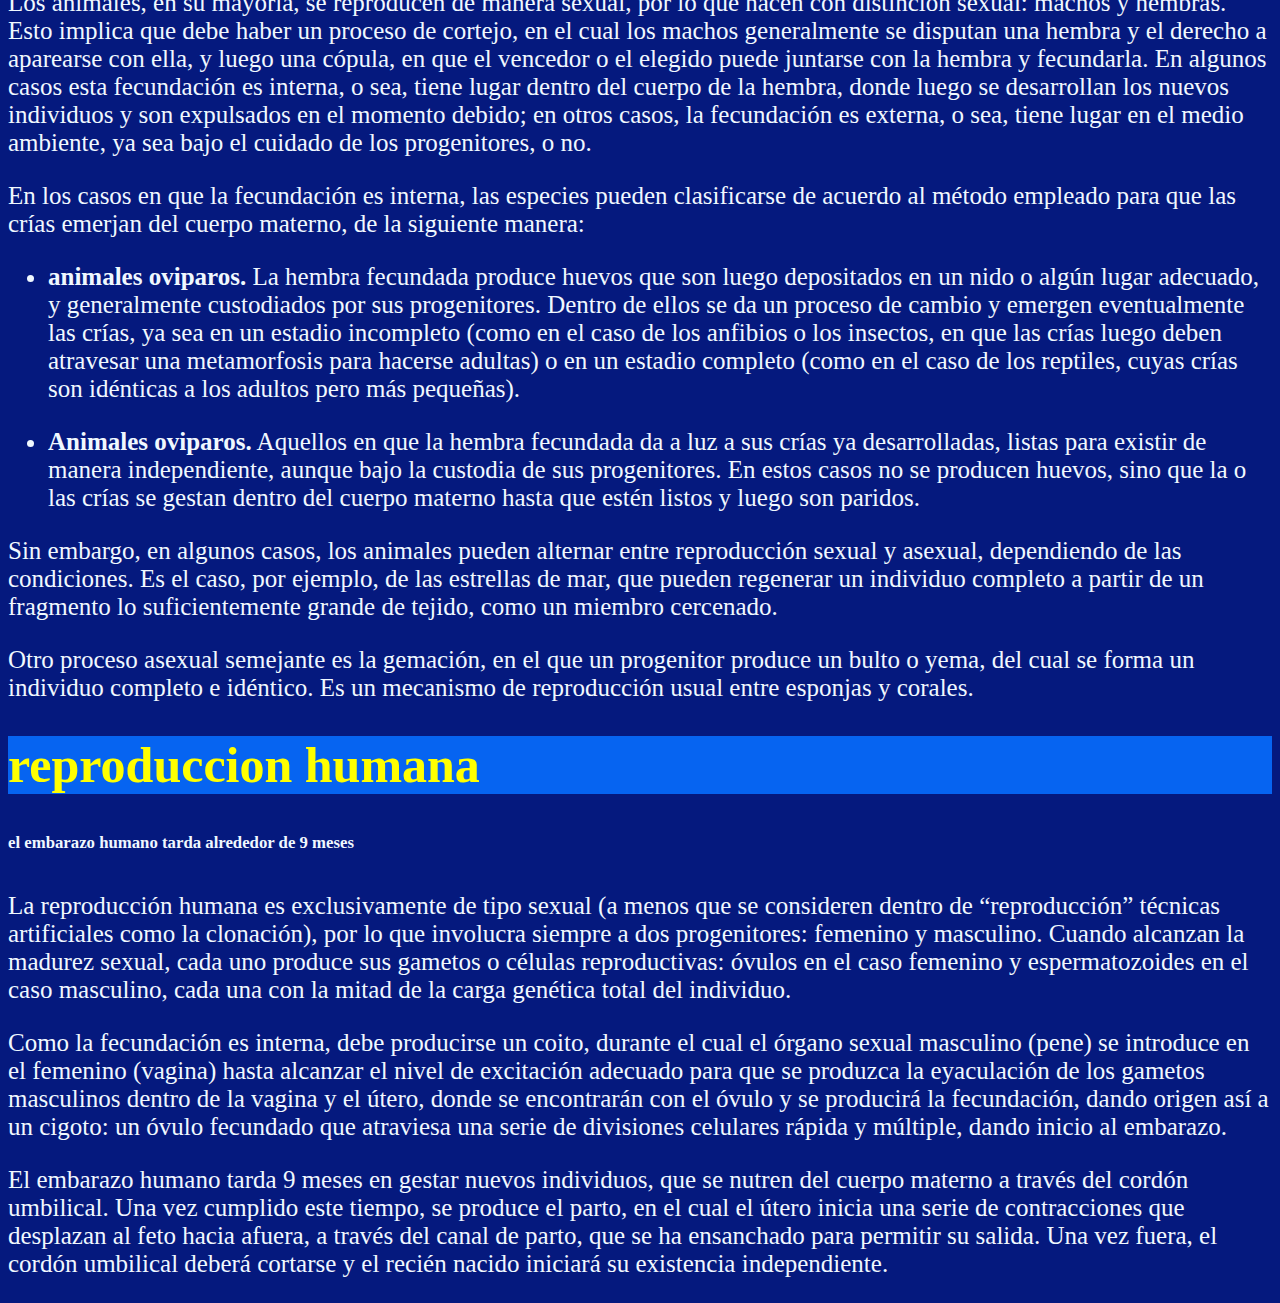
<file: reproduccion.html>
<!DOCTYPE html>
<html lang="en">
<head>
    <meta charset="UTF-8">
    <link rel="stylesheet" href="stylesex.css">
    <meta http-equiv="refresh"content="3">
    <title>reproduccion</title>
</head>
<body>
    <a href="index.html" class="btn">inicio</a>
    
    <div>
        <h1 class="title">reproduccion</h1>
        <img src="sex.jpeg" class="le">
        <p>
            Te explicamos qué es la reproducción y los tipos que existen. Además, la reproducción animal, la humana y por qué es tan importante.
        </p>
    </div>
    <div>
        <h1>¿que es la reproduccion en los seres vivos?</h1>
    </div>
    <div>
        <p>
            Se conoce como reproduccion a <b>una de las etapas del ciclo vital de los seres vivos</b>, junto al nacimiento, crecimiento y la muerte. Se trata de un proceso biológico mediante el cual los organismos vivos crean nuevos organismos, más o menos similares a ellos mismos, perpetuando así la especie y garantizando su supervivencia en el tiempo.     
        </p>
    </div>
    <section>
        <p>
            Todos los seres vivos están capacitados de una forma u otra para la reproducción, aunque no todos la lleven a cabo de manera exitosa o no todos deseen hacerlo, en el caso de la humanidad. De hecho, la etapa vital de la maduración de las especies implica alcanzar el desarrollo necesario para permitir la eventual reproducción. A dicho estadio se le conoce también como madurez sexual, al menos en las especies animales.
        </p>
        <p>
            La reproducción implica un conjunto de procesos más o menos complejos, que a un nivel más amplio permiten la generación de nuevos individuos, pero que también ocurre cuando las células del cuerpo de un mismo individuo se regeneran, es decir, son reemplazadas por células más jóvenes. Es de este modo que los tejidos se reparan, por ejemplo.
        </p>
    </section>
    <div>
    <h1>tipos de reproduccion</h1>
    <p>La reproducción de los seres vivos, a grandes rasgos, puede ser de dos tipos: sexual y asexual, tomando en cuenta la información genética de los nuevos individuos formados.</p>
    </div>
    <div>
        <ul>
            <li>
               <b> reproduccion asexual</b> Esta es la forma de reproducción más primitiva, típica de los organismos unicelulares. En ella un individuo maduro, que ha alcanzado las condiciones idóneas y se encuentra en un medio ambiente propicio para reproducirse, inicia algún tipo de bipartición, fisión o replicación que arroja como resultado un individuo nuevo, joven, pero cuya información genética es idéntica a la de su progenitor. Este proceso permite poca variabilidad genética, como no sea a través de mutaciones. Algunos ejemplos de reproducción asexual son la gemación, la bipartición, la fragmentación, la esporulación y la partenogénesis.</p>
            </li>
        </ul>
    </div>
    <div>
        <ul>
            <li>
                <b>Reproducción sexual.</b> Mucho más compleja desde un punto de vista genético, este modo de reproducción permite el intercambio genético y una alta tasa de variedad, ya que consiste en la creación de células reproductivas o gametos, cada uno de los cuales posee la mitad de la carga genética completa de un progenitor maduro. Dos de estos gametos deben encontrarse y unirse (fecundación) para dar así origen a un individuo nuevo, cuya información genética es propia y única, diferente de la de sus progenitores. Este modo de reproducción se llama sexual porque los progenitores deben ser organismos sexuados: macho y hembra respectivamente, para poder reproducirse.
            </li>
        </ul>
    </div>
    <div>
        <p>
            Los animales, en su mayoría, se reproducen de manera sexual, por lo que nacen con distinción sexual: machos y hembras. Esto implica que debe haber un proceso de cortejo, en el cual los machos generalmente se disputan una hembra y el derecho a aparearse con ella, y luego una cópula, en que el vencedor o el elegido puede juntarse con la hembra y fecundarla. En algunos casos esta fecundación es interna, o sea, tiene lugar dentro del cuerpo de la hembra, donde luego se desarrollan los nuevos individuos y son expulsados en el momento debido; en otros casos, la fecundación es externa, o sea, tiene lugar en el medio ambiente, ya sea bajo el cuidado de los progenitores, o no.
        </p>
    </div>
    <div>
        <p>
            En los casos en que la fecundación es interna, las especies pueden clasificarse de acuerdo al método empleado para que las crías emerjan del cuerpo materno, de la siguiente manera:
        </p>
    </div>
    <div>
        <ul>
            <li>
                <b>animales oviparos.</b> La hembra fecundada produce huevos que son luego depositados en un nido o algún lugar adecuado, y generalmente custodiados por sus progenitores. Dentro de ellos se da un proceso de cambio y emergen eventualmente las crías, ya sea en un estadio incompleto (como en el caso de los anfibios o los insectos, en que las crías luego deben atravesar una metamorfosis para hacerse adultas) o en un estadio completo (como en el caso de los reptiles, cuyas crías son idénticas a los adultos pero más pequeñas).
            </li>
        </ul>
    </div>
    <div>
        <ul>
            <li>
                <b>Animales oviparos.</b> Aquellos en que la hembra fecundada da a luz a sus crías ya desarrolladas, listas para existir de manera independiente, aunque bajo la custodia de sus progenitores. En estos casos no se producen huevos, sino que la o las crías se gestan dentro del cuerpo materno hasta que estén listos y luego son paridos.
            </li>
        </ul>
    </div>
    <div>
        <p>
            Sin embargo, en algunos casos, los animales pueden alternar entre reproducción sexual y asexual, dependiendo de las condiciones. Es el caso, por ejemplo, de las estrellas de mar, que pueden regenerar un individuo completo a partir de un fragmento lo suficientemente grande de tejido, como un miembro cercenado.
        </p>
    </div>
    <div>
        <p>Otro proceso asexual semejante es la gemación, en el que un progenitor produce un bulto o yema, del cual se forma un individuo completo e idéntico. Es un mecanismo de reproducción usual entre esponjas y corales.</p>
    </div>
    <div>
    <h1>reproduccion humana</h1>
    <h6>el embarazo humano tarda alrededor de 9 meses</h6>
    </div>
    <div>
        <p>
            La reproducción humana es exclusivamente de tipo sexual (a menos que se consideren dentro de “reproducción” técnicas artificiales como la clonación), por lo que involucra siempre a dos progenitores: femenino y masculino. Cuando alcanzan la madurez sexual, cada uno produce sus gametos o células reproductivas: óvulos en el caso femenino y espermatozoides en el caso masculino, cada una con la mitad de la carga genética total del individuo.
        </p>
    </div>
    <div>
        <p>
            Como la fecundación es interna, debe producirse un coito, durante el cual el órgano sexual masculino (pene) se introduce en el femenino (vagina) hasta alcanzar el nivel de excitación adecuado para que se produzca la eyaculación de los gametos masculinos dentro de la vagina y el útero, donde se encontrarán con el óvulo y se producirá la fecundación, dando origen así a un cigoto: un óvulo fecundado que atraviesa una serie de divisiones celulares rápida y múltiple, dando inicio al embarazo.
        </p>
    </div>
    <div>
        <p>
            El embarazo humano tarda 9 meses en gestar nuevos individuos, que se nutren del cuerpo materno a través del cordón umbilical. Una vez cumplido este tiempo, se produce el parto, en el cual el útero inicia una serie de contracciones que desplazan al feto hacia afuera, a través del canal de parto, que se ha ensanchado para permitir su salida. Una vez fuera, el cordón umbilical deberá cortarse y el recién nacido iniciará su existencia independiente.
        </p>
    </div>
</body>
</html>
</file>
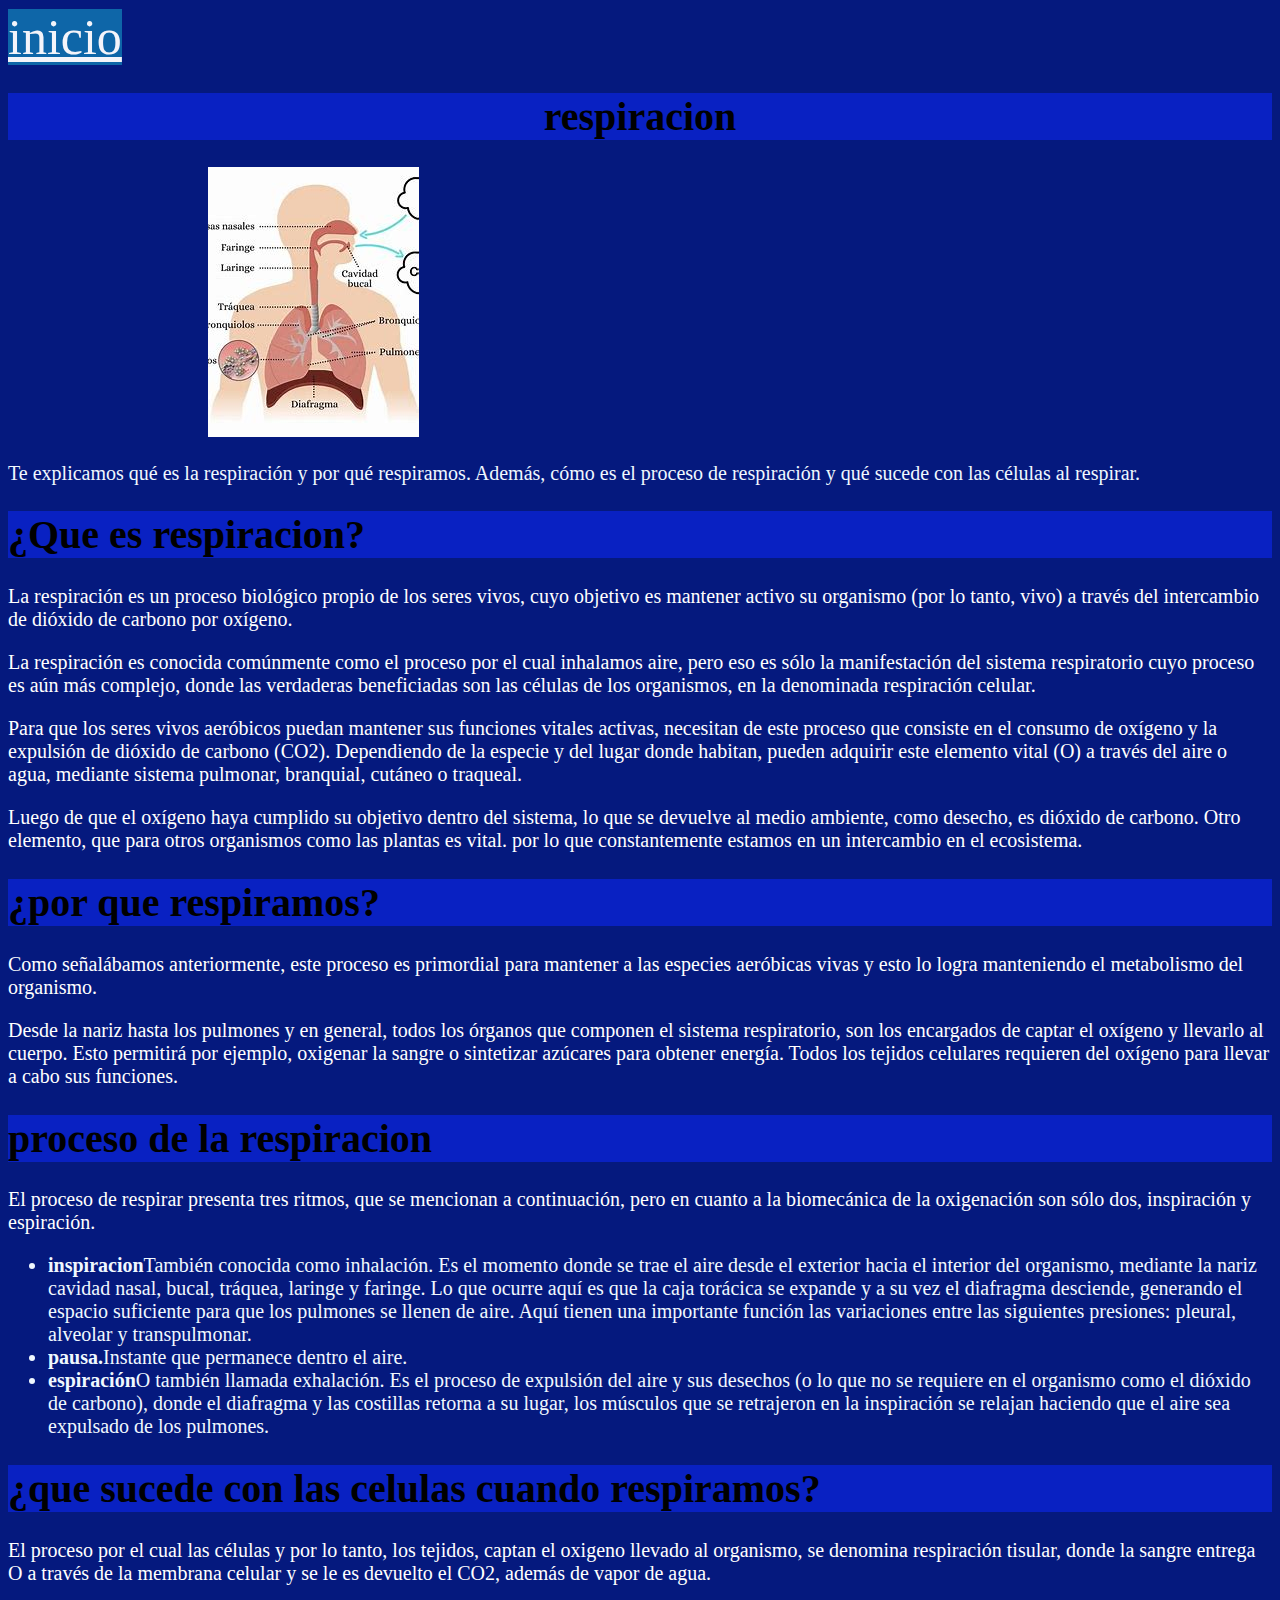
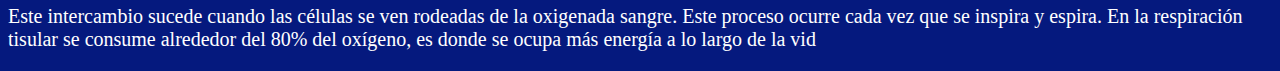
<file: respiracion.html>
<!DOCTYPE html>
<html lang="en">
<head>
    <link rel="stylesheet" href="respiracion.css">
    <meta charset="UTF-8">
    <meta name="viewport" content="width=device-width, initial-scale=1.0">
    <title>respiracion</title>
    <meta http-equiv="refresh" content="5">
</head>
<body>
    <a href="index.html" class="inicio">inicio</a>
    <h1 class="ti">respiracion</h1>
    <img src="respiracion.jpeg" class="img">
    <p>
        Te explicamos qué es la respiración y por qué respiramos. Además, cómo es el proceso de respiración y qué sucede con las células al respirar.
    </p>
    <div>
        <h1>¿Que es respiracion?</h1>
        <p>
            La respiración es un proceso biológico propio de los seres vivos, cuyo objetivo es mantener activo su organismo (por lo tanto, vivo) a través del intercambio de dióxido de carbono por oxígeno.
        </p>
        <p>
            La respiración es conocida comúnmente como el proceso por el cual inhalamos aire, pero eso es sólo la manifestación del sistema respiratorio cuyo proceso es aún más complejo, donde las verdaderas beneficiadas son las células de los organismos, en la denominada respiración celular.
        </p>
        <p>
            Para que los seres vivos aeróbicos puedan mantener sus funciones vitales activas, necesitan de este proceso que consiste en el consumo de oxígeno y la expulsión de dióxido de carbono (CO2). Dependiendo de la especie y del lugar donde habitan, pueden adquirir este elemento vital (O) a través del aire o agua, mediante sistema pulmonar, branquial, cutáneo o traqueal.
        </p>
        <p>
            Luego de que el oxígeno haya cumplido su objetivo dentro del sistema, lo que se devuelve al medio ambiente, como desecho, es dióxido de carbono. Otro elemento, que para otros organismos como las plantas es vital. por lo que constantemente estamos en un intercambio en el ecosistema.
        </p>
    </div>
    <div>
        <h1>¿por que respiramos?</h1>
        <p>
            Como señalábamos anteriormente, este proceso es primordial para mantener a las especies aeróbicas vivas y esto lo logra manteniendo el metabolismo del organismo.
        </p>
        <p>
            Desde la nariz hasta los pulmones y en general, todos los órganos que componen el sistema respiratorio, son los encargados de captar el oxígeno y llevarlo al cuerpo. Esto permitirá por ejemplo, oxigenar la sangre o sintetizar azúcares para obtener energía. Todos los tejidos celulares requieren del oxígeno para llevar a cabo sus funciones.
        </p>
    </div>
    <div>
        <h1>proceso de la respiracion</h1>
        <p>
            El proceso de respirar presenta tres ritmos, que se mencionan a continuación, pero en cuanto a la biomecánica de la oxigenación son sólo dos, inspiración y espiración.
        </p>
        <ul>
            <li>
                <b>inspiracion</b>También conocida como inhalación. Es el momento donde se trae el aire desde el exterior hacia el interior del organismo, mediante la nariz cavidad nasal, bucal, tráquea, laringe y faringe. Lo que ocurre aquí es que la caja torácica se expande y a su vez el diafragma desciende, generando el espacio suficiente para que los pulmones se llenen de aire. Aquí tienen una importante función las variaciones entre las siguientes presiones: pleural, alveolar y transpulmonar.
            </li>
            <li>
                <b>pausa.</b>Instante que permanece dentro el aire.
            </li>
            <li>
                <b>espiración</b>O también llamada exhalación. Es el proceso de expulsión del aire y sus desechos (o lo que no se requiere en el organismo como el dióxido de carbono), donde el diafragma y las costillas retorna a su lugar, los músculos que se retrajeron en la inspiración se relajan haciendo que el aire sea expulsado de los pulmones.
            </li>
        </ul>
    </div>
    <div>
        <h1>¿que sucede con las celulas cuando respiramos?</h1>
        <p>
            El proceso por el cual las células y por lo tanto, los tejidos, captan el oxigeno llevado al organismo, se denomina respiración tisular, donde la sangre entrega O a través de la membrana celular y se le es devuelto el CO2, además de vapor de agua.
        </p>
        <p>
            Este intercambio sucede cuando las células se ven rodeadas de la oxigenada sangre. Este proceso ocurre cada vez que se inspira y espira. En la respiración tisular se consume alrededor del 80% del oxígeno, es donde se ocupa más energía a lo largo de la vid
        </p>
    </div>
</body>
</html>
</file>
<file: style.css>
*{
    margin: 0;
    padding: 0;
    box-sizing: border-box;
}
body{
    /* background-color: rgb(6, 2, 70); */
  min-height: 100vh;
  background-image: url(hol.jpeg);
  background-size: cover;
}
.contenedor{
    position: relative;
    width: 100%;
    height: 100vh;
    overflow: hidden;

}
.particules{
    position: relative;
    display: flex;
    z-index: 1;
    padding: 0 20px;
}
.particules span{
    position: relative;
    bottom: 30px;
    width: 30px;
    height: 30px;
    background: rgb(255, 0, 0);
    box-shadow: 0 0 0 10px #4f4f4f,
    0 0 50px #4fc3dc,
    -100px  0 #4fc3dc99,
    100px 0 #ff2d7599;
    margin: 0 4px ;
    border-radius: 50%;
    animation: animate 15s ease-in-out infinite;
    animation-duration: calc(125s / var(--i));
}
.particulesc span:nth-child(even){
    background: #ff2d75;
    box-shadow: 0 0 0 10px #ff2d7544,
    0 0 50px #ff2d75,
    -100px 0 #4fc3dc99,
    100px 0 #4fc3dc99; 
}
@keyframes animate{
    0%{
        transform: translateY(120vh) scale(0) rotate(90deg);
    }
    20%{
        transform: translateY(100vh) scale(1) rotate(0deg);
    }
    100%{
        transform: translateY(-50vh) scale(0.5)  rotate(5deg);
    }
}
h1{
    color: black;
}
a{
    text-decoration: none;
   color: #fff; 
}

header{
    display: flex;
    min-height: 50px;
    justify-content: space-between;
    align-items: center;
    padding: 10px;
    border-style: solid;
}
.logo{
    display:flex;
    align-items: center;
    margin-right: 12px;
}
.logo img{
    height: 50px;
}
nav a{
    font-weight: 600;
    padding-right: 11px;
}
div{
    color: #fff;
}
div h1{
    color: #fff;

}
nav a:hover{
    color:rgb(11, 109, 207);
    background-color: rgb(22, 2, 71);
}
@media (max-width:300px){
    header{
        flex-direction: column;
    }
    nav{
        padding: 10px 0px;

    }

}

#titulo{
    color: black;
    border-style: solid;
    border-color: rgb(7, 113, 175);
    border-radius: 2px;
    border-width: 15px;
    text-align: right;
    text-decoration: solid;
    text-shadow: 3px 5px 5px black;
    padding: 1px;
    font-size: 100px;
}


.container{
        width: 400px;
        height: auto;
        margin: 50px auto;
        overflow: hidden;
        left: 34px;
}
.mario{
    width: 200px;
    margin: 0 auto;
    display: block;
    animation: mario 3s infinite;
    left: 145px;
}
@keyframes mario {
    0%{
        transform: translateY(-50px);
    }
    30%{
        transform: translateY(0) rotate(5deg);
    }
    50%{
        transform:  rotate(5deg);
    }
    75%{
        transform:  rotate(5deg);
    }
    100%{
        transform: translateY(-50px); 
    }
    
}

.nav-enlace{
    display: inline flex;
    background-color: rgb(0, 101, 252);
    color: #fff;
    padding: 10px 30px;
    text-decoration: none;
    margin: 5px;
    font-size: 40px;
}
.nav-enlace:hover{
    background-color: rgb(10, 204, 218);
    
}
/* nav{
    background-color: rgb(6, 2, 70);
    padding: 10px;
    display: flex;
    justify-content: space-around;
    flex-direction: column;
    text-align: left;
    position: relative;
    max-width: 140px;
} */
.nav-boton{
    background-color: rgb(14, 183, 235);
    color: white;
    font-size: 60px;
  
}
.nav-boton:hover{
    background-color: rgb(22,2,7);
    color: rgb(2, 103, 110);
}
.desaparece{
    display: none;
    height: 20;
    width: 50;
}

/* .bio{
    background-color: aquamarine;
    color: #fff;
    padding: 2px;
    display: block;
    left: -50px;
} */
.ndp{
    color: black;
    background-color: aqua;
    font-size: 50px;
}
.pr{
    font-size: 50px;
    color: rgb(2, 113, 204);
    border-color: aqua;
    border-radius: 20px;
    border: 10px;
}
.cont{
    position: relative;
    margin: 200px auto;
    overflow: hidden;
    border-radius: 20px;
    box-shadow: black;
}
.cont p{
    font-size: 3rem;
    color: #fff;
    position: absolute;
    top: 50%;
    transform: translate(-50%, 50%);
    text-shadow: 0 0 8px black;
}
.colo{
    font-size: 40px;
    background-color:none;
    color: black;
    text-align: center;
}
</file>
<file: irritabilidad.css>
body{
    background-color:rgb(5, 25, 126);
    font-size: 25px;
}
p{
    color: aliceblue;
}
div h1{
    color: yellow;
    background-color: rgb(13, 91, 186);
}
h1{
    color: yellow;
    background-color: rgb(5, 69, 167);
}
.btn{
    color: white ;
   font-size: 50px;
    background-color: rgb(5, 69, 167)
}
.loge{
    left: 130px;
    position: relative;
}
</file>
<file: styleme.css>
body{
    background-color: rgb(5, 25, 126);
    font-size: 25px;
}
.p{
    color: aliceblue;
}
section h1{
    color: yellow;
}
section p,li{
    color: aliceblue;
}
.title{
    color:yellow;
    text-align: center;
}
.container{
        width: 400px;
        height: auto;
        margin: 50px auto;
        overflow: hidden;
       
}
.mario{
    width: 200px;
    margin: 0 auto;
    display: block;
    animation: mario 3s infinite;
    position: relative;
    left: 25px;
} 
@keyframes mario {
    0%{
        transform: translateY(-50px);
    }
    30%{
        transform: translateY(0) rotate(5deg);
    }
    50%{
        transform:  rotate(5deg);
    }
    75%{
        transform:  rotate(5deg);
    }
    100%{
        transform: translateY(-50px); 
    }
    
}
.btn{
    color: aliceblue;
   font-size: 50px;
    background-color: rgb(9, 139, 161);
}
h1{
    background-color: rgb(0, 132, 255);
}
.amar{
    color: yellow;

}
</file>
<file: stylenu.css>
body{
    background-color: rgb(5, 25, 126);
}
.p{
    color: rgb(242, 246, 247);
}
nav h1{
    color: yellow;
}
nav p{
    color: rgb(240, 240, 241);
}
div p,li{
    color: rgb(244, 245, 251);
}
.title{
    color: rgb(239, 243, 14);
    text-align: center;
}
.container{
        width: 400px;
        height: auto;
        margin: 50px auto;
        overflow: hidden;
       
}
/* .mario{
    width: 200px;
    margin: 0 auto;
    display: block;
    animation: mario 3s infinite;
    position: relative;
    left: 25px;
} 
@keyframes mario {
    0%{
        transform: translateY(-50px);
    }
    30%{
        transform: translateY(0) rotate(5deg);
    }
    50%{
        transform:  rotate(5deg);
    }
    75%{
        transform:  rotate(5deg);
    }
    100%{
        transform: translateY(-50px); 
    }
    
} */
.btn{
    color: aliceblue;
    size: 20px;
    background-color: rgb(12, 54, 192);
    font-size: 50px;
}
h1{
    background-color: rgba(8, 10, 159, 0.457);
}
.amar{
    color: yellow;

}
.loge{
  
    position: relative;
    left: 150px;
}
</file>
<file: reinos.css>
body{
    background-color: rgb(5, 25, 126);
    font-size: 25px;
}
h1{
    background-color: rgb(9, 176, 226);
}
.btn{
    color: aliceblue;
    background-color: blue;
    font-size: 50px;
    background-color: rgb(9, 176, 226);
}
</file>
<file: stylesex.css>
body{
    background-color: rgb(5, 25, 126);
    font-size: 25px;
}
.p{
    color: aliceblue;
}
div h1{
    color: yellow;
}
section p{
    color: aliceblue;
}
div p,li{
    color: aliceblue;
}
.title{
    color: aliceblue;
    text-align: center;
    color: yellow;
}
.container{
        width: 400px;
        height: auto;
        margin: 50px auto;
        overflow: hidden;
       
}
/* .mario{
    width: 200px;
    margin: 0 auto;
    display: block;
    animation: mario 3s infinite;
    position: relative;
    left: 25px;
} 
@keyframes mario {
    0%{
        transform: translateY(-50px);
    }
    30%{
        transform: translateY(0) rotate(5deg);
    }
    50%{
        transform:  rotate(5deg);
    }
    75%{
        transform:  rotate(5deg);
    }
    100%{
        transform: translateY(-50px); 
    }
    
} */
.btn{
    color: aliceblue;
    font-size: 50px;
    background-color: rgb(0, 68, 255);
}
h1{
    background-color: rgb(6, 100, 241);
}
.amar{
    color: yellow;

}
.le{
    position: relative;
    left: 200px;
    display: block;
}
h6{
    color: aliceblue;
}
</file>
<file: respiracion.css>
body{
    background-color: rgb(5, 25, 126);
    font-size: 20px;
}
div p{
    color: white;
}
p{
    color: aliceblue;
}
li{
    color: aliceblue;
}
.inicio{
color: rgb(244, 244, 250);
background-color: rgb(14, 102, 168);
font-size: 50px;
}
h1{
    background-color: rgb(9, 33, 194);
}
.ti{
    text-align: center;
}
.img{
    left: 200px;
    position: relative;
}
</file>
